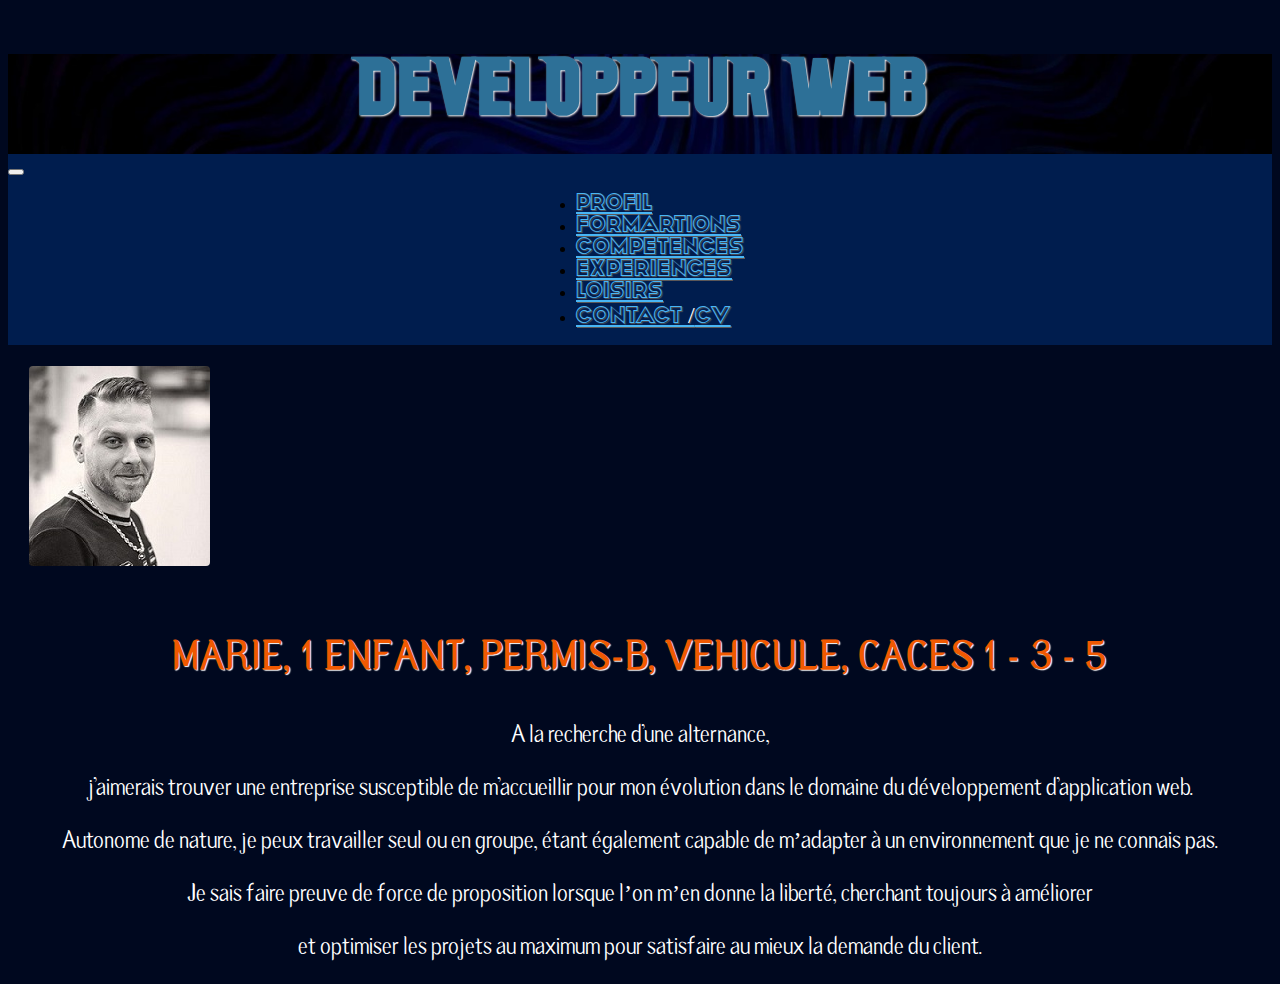
<file: index.html>
<!DOCTYPE html>
<html lang="fr">
<head>
    <meta charset="UTF-8">
    <meta http-equiv="X-UA-Compatible" content="IE=edge">
    <meta name="viewport" content="width=device-width, initial-scale=1.0">
    <link href="https://cdn.jsdelivr.net/npm/bootstrap@5.1.3/dist/css/bootstrap.min.css"rel=" stylesheet"
     integrity="sha384-1BmE4kWBq78iYhFldvKuhfTAU6auU8tT94WrHftjDbrCEXSU1oBoqyl2QvZ6jIW3" crossorigin="anonymous"/>
    <link rel="shortcut icon" type="image/png" href="./assets/img/logo-cv.png">
    <link rel="stylesheet" href="./assets/stylesheets/style.css">
    <link rel="stylesheet" href="./assets/stylesheets/reponsive.css"> 
    <title>CV-2022</title>
</head>   
    
<body>
<header class=" container-fluid ">
    <h1>DEVELOPPEUR WEB</h1>
</header>    
<nav class="navbar navbar-expand-lg navbar-dark">
    <div class="container"> 
        <a class="nav-logo navbar-brand" href="#"></a>
        <button
            class="navbar-toggler"
            type="button"
            data-bs-toggle="collapse"
            data-bs-target="#navbarSupportedContent"
            aria-controls="navbarSupportedContent"
            aria-expanded="false"
            aria-label="Toggle navigation">
            <span class="navbar-toggler-icon"></span>
        </button>   
    <div class="div-navbar collapse navbar-collapse" id="navbarSupportedContent">
        <ul class="text-end navbar-nav mb-2 mb-lg-0">
            <li class="nav-item">
                <a class="nav-link" aria-current="page" href="./index.html">Profil</a>
            </li>
            <li class="nav-item">
                <a class="nav-link" href="./pages/formations.html">Formartions</a>
            </li>
            <li class="nav-item">
                <a class="nav-link" href="./pages/competences.html">Competences</a>
            </li>
            <li class="nav-item">
                <a class="nav-link" href="./pages/experiences.html">Experiences</a>
            </li>
            <li class="nav-item">
                <a class="nav-link" href="./pages/loisirs.html">Loisirs</a>
            </li>
            <li class="nav-item">
                <a class="nav-link" href="./pages/contact.html">Contact <span class="span-nav">/</span>CV</a>
            </li>
        </ul>
    </div> 
    </div>
</nav>   
<main>
    <section class="section-profil"> 
        <article class="article-profil-img-1">
            <img class="img-moi" src="./assets/img/photomoi.jpg" alt="">
        </article>
        <article class="article-text-profil">
            <h3 class="h3-orange"><strong>MARIE, 1 ENFANT, PERMIS-B, VEHICULE, CACES 1 - 3 - 5</strong></h3>
            <p class="p-text">A la recherche d'une alternance,</p>
            <p class="p-text">j'aimerais trouver une entreprise susceptible de m'accueillir pour mon évolution dans le domaine du développement d'application web.</p>
            <p class="p-text">Autonome de nature, je peux travailler seul ou en groupe,
                              étant également capable de m’adapter à un environnement que je ne connais pas.</p>
            <p class="p-text">Je sais faire preuve de force de proposition lorsque l’on m’en donne la liberté,
                              cherchant toujours à améliorer </p>
            <p class="p-text">et optimiser les projets au maximum pour satisfaire au mieux la demande du client.</p>          
        </article>
        <article class="article-profil-img-2">
        </article>
    </section>
</main> 
<script
    src="https://cdn.jsdelivr.net/npm/bootstrap@5.1.3/dist/js/bootstrap.bundle.min.js"
    integrity="sha384-ka7Sk0Gln4gmtz2MlQnikT1wXgYsOg+OMhuP+IlRH9sENBO0LRn5q+8nbTov4+1p"
    crossorigin="anonymous">
</script>     
</body>
</html>
</file>
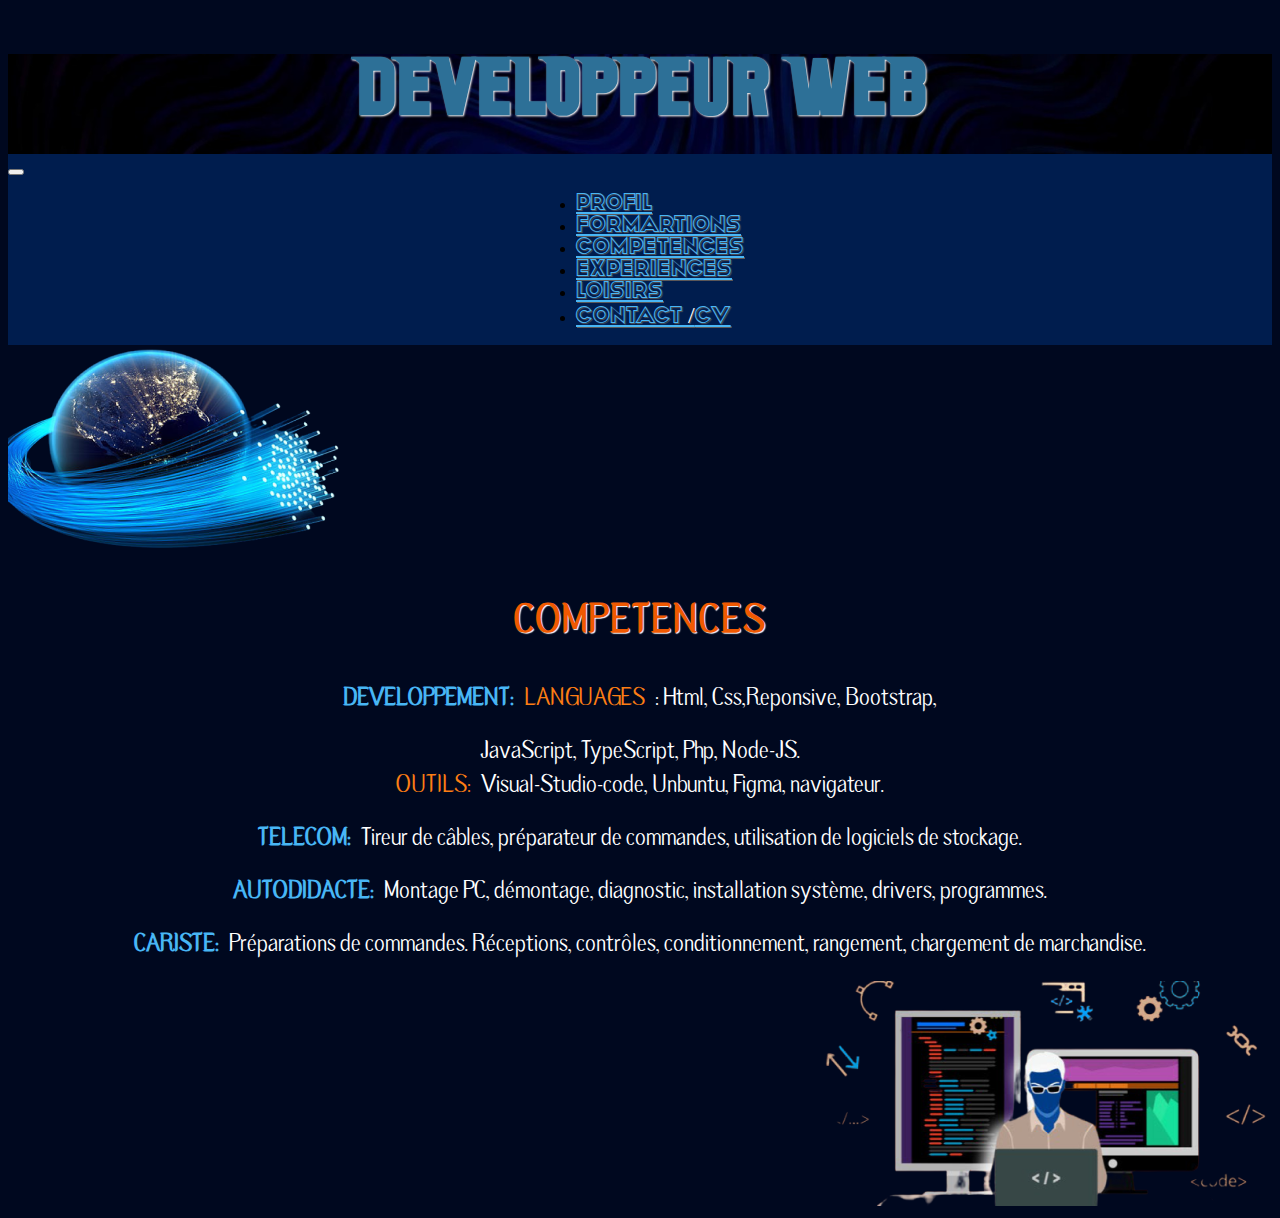
<file: competences.html>
<!DOCTYPE html>
<html lang="fr">
<head>
    <meta charset="UTF-8">
    <meta http-equiv="X-UA-Compatible" content="IE=edge">
    <meta name="viewport" content="width=device-width, initial-scale=1.0">
    <link href="https://cdn.jsdelivr.net/npm/bootstrap@5.1.3/dist/css/bootstrap.min.css"rel=" stylesheet"
     integrity="sha384-1BmE4kWBq78iYhFldvKuhfTAU6auU8tT94WrHftjDbrCEXSU1oBoqyl2QvZ6jIW3" crossorigin="anonymous"/>
    <link rel="shortcut icon" type="image/png" href="img/logo-cv.png">
    <link rel="stylesheet" href="./stylesheets/style.css">
    <link rel="stylesheet" href="./stylesheets/reponsive.css"> 
    <title>CV-2022</title>
</head>   
    
<body>
<header class=" container-fluid ">
    <h1>DEVELOPPEUR WEB</h1>
</header> 
<nav class="navbar navbar-expand-lg navbar-dark">
    <div class="container">
        <a class="nav-logo navbar-brand" href="#"></a>
        <button
            class="navbar-toggler"
            type="button"
            data-bs-toggle="collapse"
            data-bs-target="#navbarSupportedContent"
            aria-controls="navbarSupportedContent"
            aria-expanded="false"
            aria-label="Toggle navigation">
            <span class="navbar-toggler-icon"></span>
        </button>
    <div class="div-navbar collapse navbar-collapse" id="navbarSupportedContent">
        <ul class="text-end navbar-nav mb-2 mb-lg-0">
            <li class="nav-item">
                <a class="nav-link" aria-current="page" href="index.html">Profil</a>
            </li>
            <li class="nav-item">
                <a class="nav-link" href="formations.html">Formartions</a>
            </li>
            <li class="nav-item">
                <a class="nav-link" href="competences.html">Competences</a>
            </li>
            <li class="nav-item">
                <a class="nav-link" href="experiences.html">Experiences</a>
            </li>
            <li class="nav-item">
                <a class="nav-link" href="loisirs.html">Loisirs</a>
            </li>
            <li class="nav-item">
                <a class="nav-link" href="contact.html">Contact <span class="span-nav">/</span>CV</a>
            </li>
        </ul>
    </div>
    </div>
</nav> 
<main>
<section class="section-competences">  
    <article class="article-competences-img-1">
        <img class="img-cacher-responsive" src="./img/img-competences1.png" alt="">
        <img class="img-competences-center" src="./img/img-competences1-center.png" alt="">
    </article>
    <article class="article-text-competences">
        <h3 class="h3-orange"><strong>COMPETENCES</strong></h3>
        <p class="p-text"><span class="span-blue-light"><strong>DEVELOPPEMENT:</strong></span><span class="span-orange">LANGUAGES</span>: Html, Css,Reponsive, Bootstrap,</p>
        <p class="p-text-sm"> JavaScript, TypeScript, Php, Node-JS.</p>
        <p class="p-text"><span class="span-orange">OUTILS:</span>Visual-Studio-code, Unbuntu, Figma, navigateur.</p>
        <p class="p-text"><span class="span-blue-light"><strong>TELECOM:</strong></span>Tireur de câbles, préparateur de commandes, utilisation de logiciels de stockage.</p>
        <p class="p-text"><span class="span-blue-light"><strong>AUTODIDACTE:</strong></span>Montage PC, démontage, diagnostic, installation système, drivers, programmes.</p>
        <p class="p-text"><span class="span-blue-light"><strong>CARISTE:</strong></span>Préparations de commandes. Réceptions, contrôles, conditionnement, rangement, chargement de marchandise.</p>
    </article>
    <article class="article-competences-img-2">
        <img class="img-cacher-responsive" src="./img/img-competences2.png" alt="">
        <img class="img-competences-center" src="./img/img-competences2-center.png" alt="">
    </article>
</section>
</main>  
<script
    src="https://cdn.jsdelivr.net/npm/bootstrap@5.1.3/dist/js/bootstrap.bundle.min.js"
    integrity="sha384-ka7Sk0Gln4gmtz2MlQnikT1wXgYsOg+OMhuP+IlRH9sENBO0LRn5q+8nbTov4+1p"
    crossorigin="anonymous">
</script>     
</body>
</html>
</file>
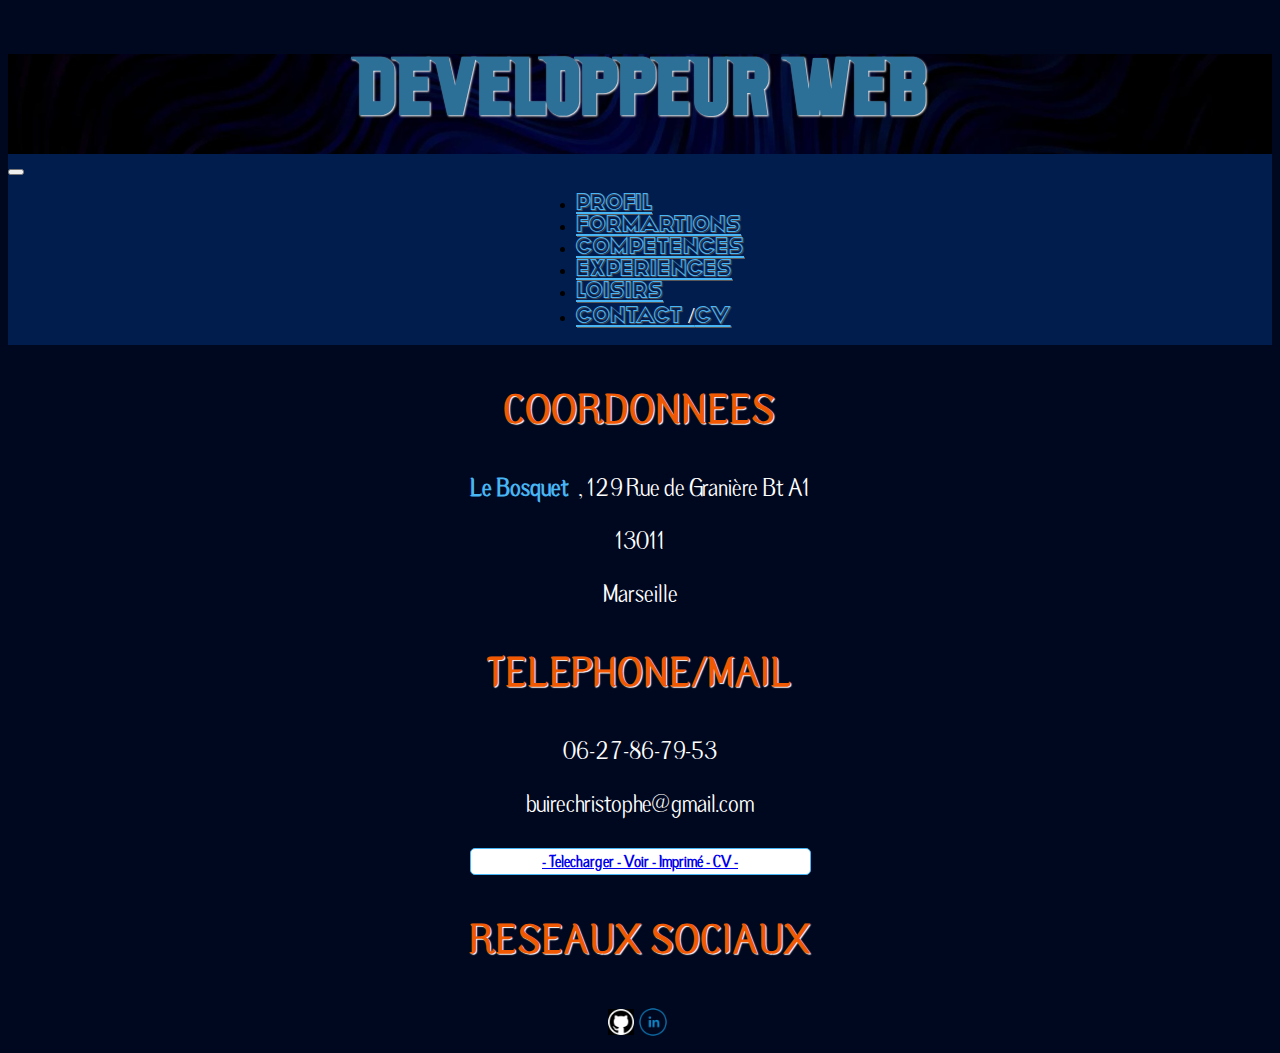
<file: contact.html>
<!DOCTYPE html>
<html lang="fr">
<head>
    <meta charset="UTF-8">
    <meta http-equiv="X-UA-Compatible" content="IE=edge">
    <meta name="viewport" content="width=device-width, initial-scale=1.0">
    <link href="https://cdn.jsdelivr.net/npm/bootstrap@5.1.3/dist/css/bootstrap.min.css"rel=" stylesheet"
     integrity="sha384-1BmE4kWBq78iYhFldvKuhfTAU6auU8tT94WrHftjDbrCEXSU1oBoqyl2QvZ6jIW3" crossorigin="anonymous"/>
    <link rel="shortcut icon" type="image/png" href="img/logo-cv.png">
    <link rel="stylesheet" href="./stylesheets/style.css">
    <link rel="stylesheet" href="./stylesheets/reponsive.css"> 
    <title>CV-2022</title>
</head>   
    
<body>
<header class=" container-fluid ">
    <h1>DEVELOPPEUR WEB</h1>
</header> 
<nav class="navbar navbar-expand-lg navbar-dark">
    <div class="container">
        <a class="nav-logo navbar-brand" href="#"></a> 
        <button
            class="navbar-toggler"
            type="button"
            data-bs-toggle="collapse"
            data-bs-target="#navbarSupportedContent"
            aria-controls="navbarSupportedContent"
            aria-expanded="false"
            aria-label="Toggle navigation">
            <span class="navbar-toggler-icon"></span>
        </button>
    <div class="div-navbar collapse navbar-collapse" id="navbarSupportedContent">
        <ul class="text-end navbar-nav mb-2 mb-lg-0">
            <li class="nav-item">
                <a class="nav-link" aria-current="page" href="index.html">Profil</a>
            </li>
            <li class="nav-item">
                <a class="nav-link" href="formations.html">Formartions</a>
            </li>
            <li class="nav-item">
                <a class="nav-link" href="competences.html">Competences</a>
            </li>
            <li class="nav-item">
                <a class="nav-link" href="experiences.html">Experiences</a>
            </li>
            <li class="nav-item">
                <a class="nav-link" href="loisirs.html">Loisirs</a>
            </li>
            <li class="nav-item">
                <a class="nav-link" href="contact.html">Contact <span class="span-nav">/</span>CV</a>
            </li>
        </ul>
    </div>
    </div>
</nav>
<div class="container-contact">
    <section>
        <article class="article-text-contact">
            <h3 class="h3-orange"><strong>COORDONNEES</strong></h3>
            <p class="p-text-contact"><span class="span-blue-light"><strong>Le Bosquet</strong></span>, 129 Rue de Granière Bt A1</p>
            <p class="p-text-contact">13011</p>
            <p class="p-text-contact">Marseille</p>
            
            <h3 class="h3-orange"><strong>TELEPHONE<span>/</span>MAIL</strong></h3>
            <p class="p-text-contact">06-27-86-79-53</p>
            <p class="p-text-contact">buirechristophe@gmail.com</p>

        <div class="div-btn">
            <a class="btn" target="_blank" href="CV-CHRISTOPHE-BUIRE.pdf"><strong>- Telecharger - Voir - Imprimé - CV -</strong></a>
        </div>
            
            <h3 class="h3-orange"><strong>RESEAUX SOCIAUX</strong></h3>
        <div class="div-logos-reseaux">
            <a target="_blank" href="https://github.com/Blondin13"><img src="img/git.png" height="26px" width="26px" alt="logo-git" class="logo1"><a target="_blank" href="https://www.linkedin.com/in/buire-christophe-294008224/"><img src="img/in.png" height="38px" width="38px" alt="logo-in" class="logo2"></a>
        </div>
        </article>
    </section>
</div>
<script
src="https://cdn.jsdelivr.net/npm/bootstrap@5.1.3/dist/js/bootstrap.bundle.min.js"
integrity="sha384-ka7Sk0Gln4gmtz2MlQnikT1wXgYsOg+OMhuP+IlRH9sENBO0LRn5q+8nbTov4+1p"
crossorigin="anonymous">
</script>     
</body>
</html>
</file>
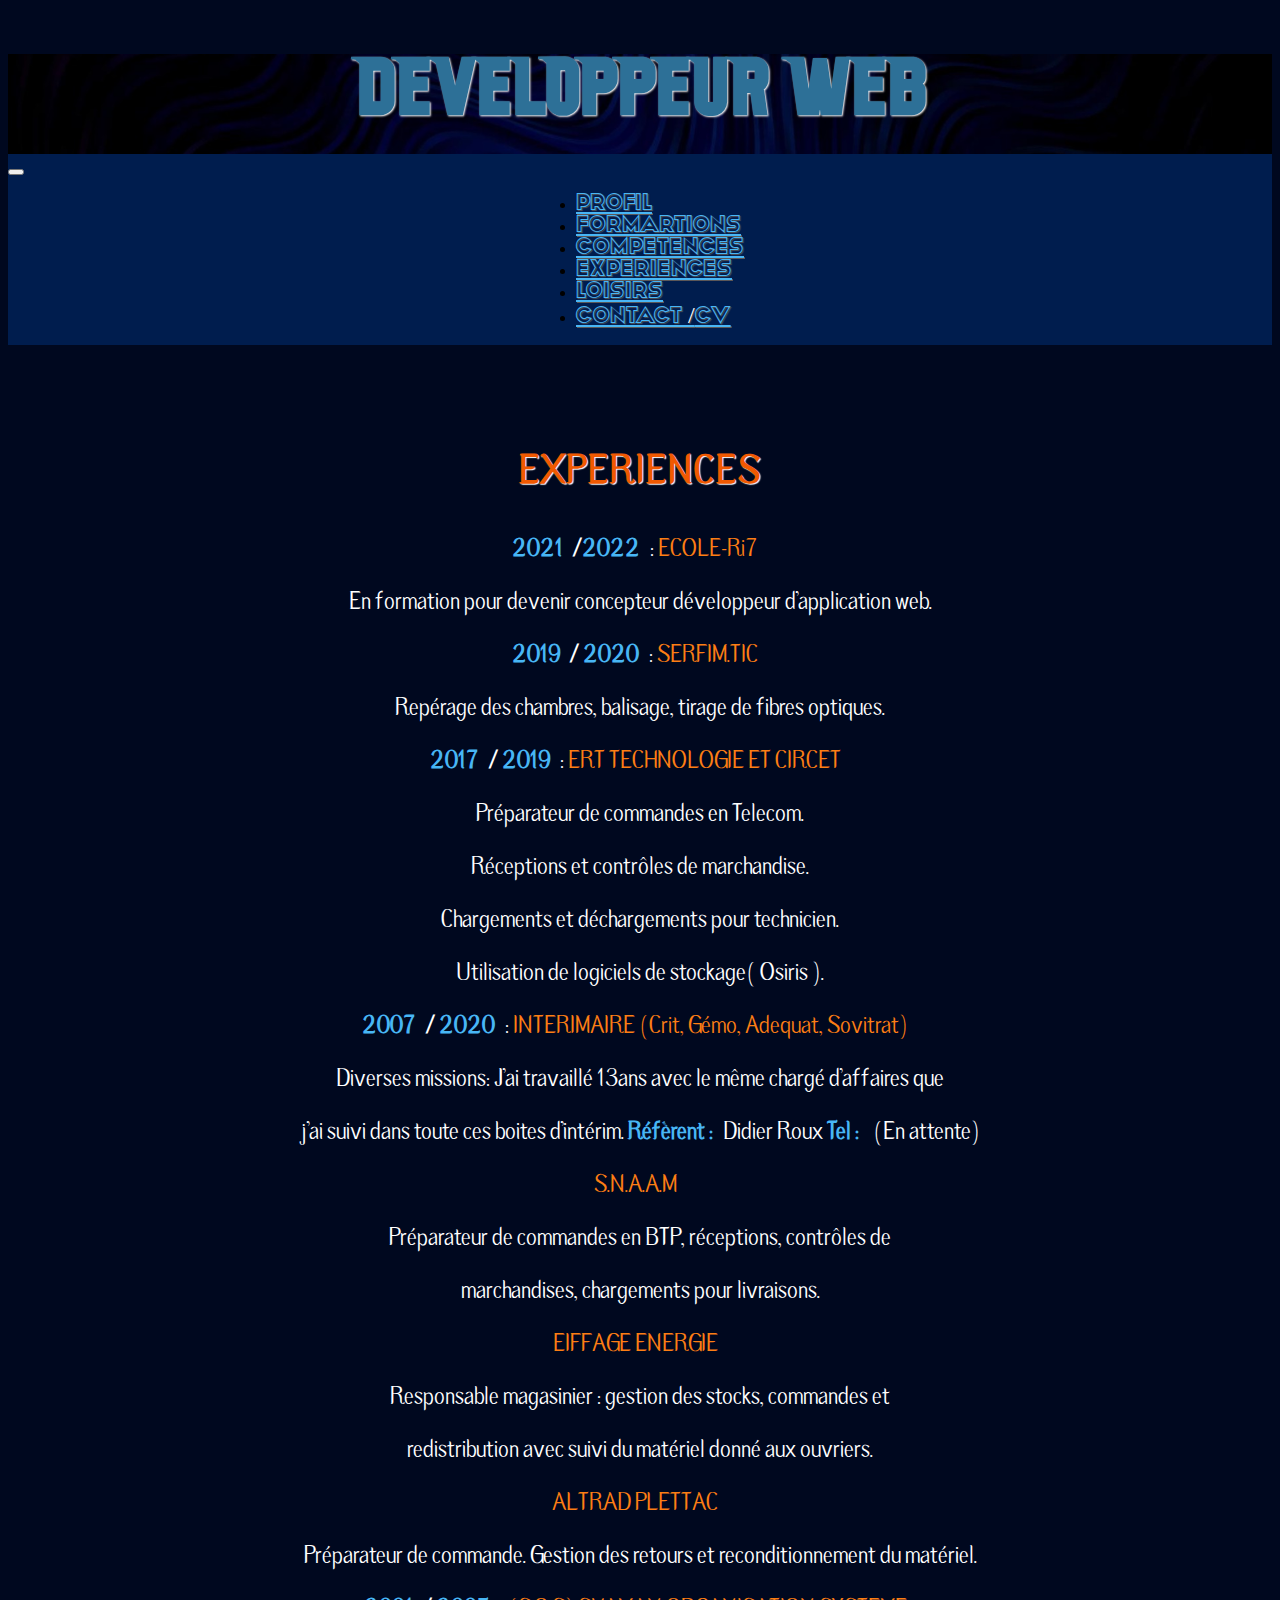
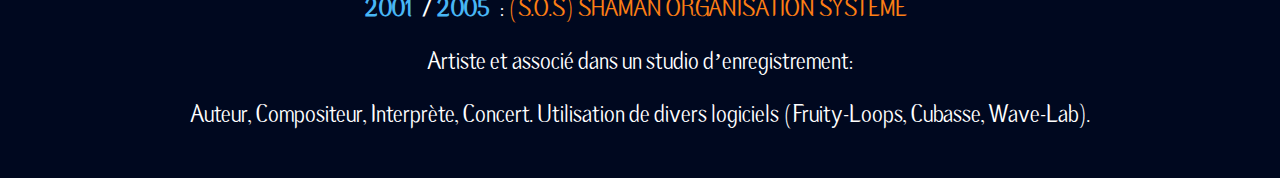
<file: experiences.html>
<!DOCTYPE html>
<html lang="fr">
<head>
    <meta charset="UTF-8">
    <meta http-equiv="X-UA-Compatible" content="IE=edge">
    <meta name="viewport" content="width=device-width, initial-scale=1.0">
    <link href="https://cdn.jsdelivr.net/npm/bootstrap@5.1.3/dist/css/bootstrap.min.css"rel=" stylesheet"
     integrity="sha384-1BmE4kWBq78iYhFldvKuhfTAU6auU8tT94WrHftjDbrCEXSU1oBoqyl2QvZ6jIW3" crossorigin="anonymous"/>
    <link rel="shortcut icon" type="image/png" href="img/logo-cv.png">
    <link rel="stylesheet" href="./stylesheets/style.css">
    <link rel="stylesheet" href="./stylesheets/reponsive.css"> 
    <title>CV-2022</title>
</head>   
    
<body>
<header class=" container-fluid ">
    <h1>DEVELOPPEUR WEB</h1>
</header>    
<nav class="navbar navbar-expand-lg navbar-dark">
    <div class="container">
        <a class="nav-logo navbar-brand" href="#"></a>
        <button
            class="navbar-toggler"
            type="button"
            data-bs-toggle="collapse"
            data-bs-target="#navbarSupportedContent"
            aria-controls="navbarSupportedContent"
            aria-expanded="false"
            aria-label="Toggle navigation">
            <span class="navbar-toggler-icon"></span>
        </button>
    <div class="div-navbar collapse navbar-collapse" id="navbarSupportedContent">
        <ul class="text-end navbar-nav mb-2 mb-lg-0">
            <li class="nav-item">
                <a class="nav-link" aria-current="page" href="index.html">Profil</a>
            </li>
            <li class="nav-item">
                <a class="nav-link" href="formations.html">Formartions</a>
            </li>
            <li class="nav-item">
                <a class="nav-link" href="competences.html">Competences</a>
            </li>
            <li class="nav-item">
                <a class="nav-link" href="experiences.html">Experiences</a>
            </li>
            <li class="nav-item">
                <a class="nav-link" href="loisirs.html">Loisirs</a>
            </li>
            <li class="nav-item">
                <a class="nav-link" href="contact.html">Contact <span class="span-nav">/</span>CV</a>
            </li>
        </ul>
    </div>
    </div>
</nav> 
<main>
<section class="section-experiences"> 
    <article class="article-experiences-img-1">
    
    </article>
    <article class="article-text-experiences">
            <h3 class="h3-orange"><strong>EXPERIENCES</strong></h3>
            <p class="p-text"><span class="span-blue-light"><strong>2021</span>/<span class="span-blue-light">2022</strong></span>: <span class="span-orange">ECOLE-Ri7</span></p>
            <p class="p-text">En formation pour devenir concepteur développeur d'application web.</p>
            <p class="p-text"><span class="span-blue-light"><strong>2019</span>/<span class="span-blue-light"> 2020</strong></span>: <span class="span-orange">SERFIM.TIC</span></p>
            <p class="p-text">Repérage des chambres, balisage, tirage de fibres optiques.</p>
            <p class="p-text"><span class="span-blue-light"><strong>2017</span>/<span class="span-blue-light"> 2019</strong></span>: <span class="span-orange">ERT TECHNOLOGIE ET CIRCET</span></p>
            <p class="p-text">Préparateur de commandes en Telecom.</p>
            <p class="p-text">Réceptions et contrôles de marchandise.</p>
            <p class="p-text">Chargements et déchargements pour technicien.</p>
            <p class="p-text">Utilisation de logiciels de stockage( Osiris ).</p>
            <p class="p-text"><span class="span-blue-light"><strong>2007</span>/<span class="span-blue-light"> 2020</strong></span>: <span class="span-orange">INTERIMAIRE (Crit, Gémo, Adequat, Sovitrat)</span></p>
            <p class="p-text">Diverses missions: J'ai travaillé 13ans avec le même chargé d'affaires que</p>
            <p class="p-text">j'ai suivi dans toute ces boites d'intérim.<span class="span-blue-light"><strong> Réfèrent :</strong></span>Didier Roux <span class="span-blue-light"><strong>Tel :</strong></span> (En attente)</p>
            <p class="p-text"><span class="span-orange">S.N.A.A.M</span></p>
            <p class="p-text">Préparateur de commandes en BTP, réceptions, contrôles de</p>
            <p class="p-text">marchandises, chargements pour livraisons.</p>
            <p class="p-text"><span class="span-orange">EIFFAGE ENERGIE</span></p>
            <p class="p-text">Responsable magasinier : gestion des stocks, commandes et</p>
            <p class="p-text">redistribution avec suivi du matériel donné aux ouvriers.</p>
            <p class="p-text"><span class="span-orange">ALTRAD PLETTAC</span></p>
            <p class="p-text">Préparateur de commande. Gestion des retours et reconditionnement du matériel.</p>
            <p class="p-text"><span class="span-blue-light"><strong>2001</span>/<span class="span-blue-light"> 2005</strong></span>:<span class="span-orange"> (S.O.S) SHAMAN ORGANISATION SYSTEME</span></p>
            <p class="p-text">Artiste et associé dans un studio d’enregistrement:</p>
            <p class="p-text">Auteur, Compositeur, Interprète, Concert. Utilisation de divers logiciels (Fruity-Loops, Cubasse, Wave-Lab).</p>
        </article>
    <article class="article-experiences-img-2">
        
    </article>
</section>
</main>
<script
    src="https://cdn.jsdelivr.net/npm/bootstrap@5.1.3/dist/js/bootstrap.bundle.min.js"
    integrity="sha384-ka7Sk0Gln4gmtz2MlQnikT1wXgYsOg+OMhuP+IlRH9sENBO0LRn5q+8nbTov4+1p"
    crossorigin="anonymous">
</script>     
</body>
</html>
</file>
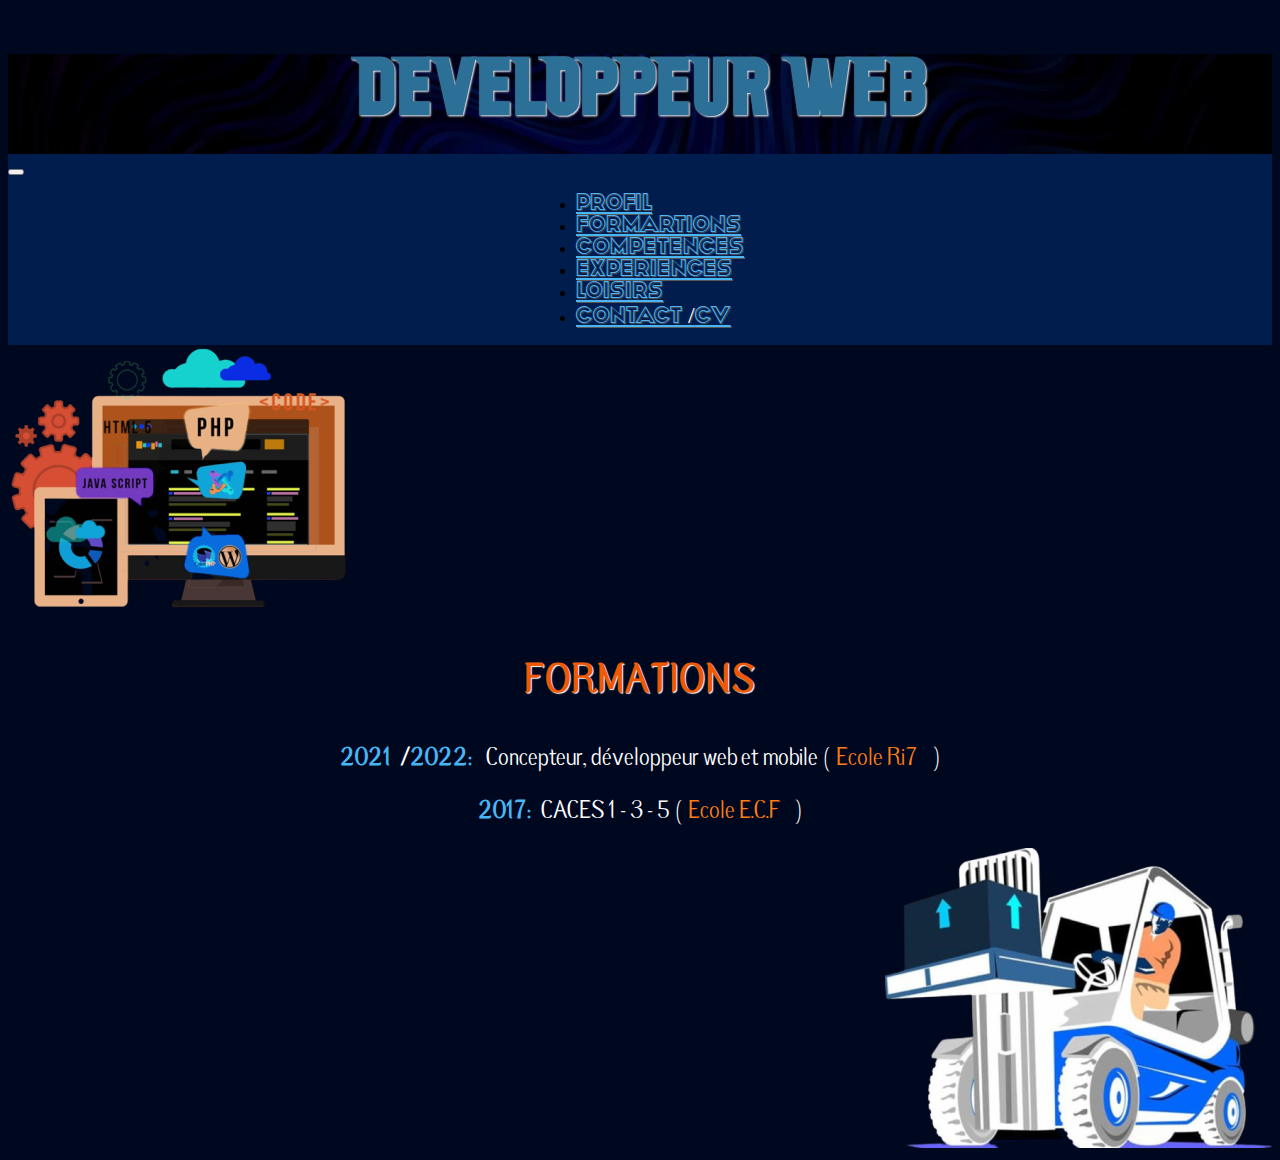
<file: formations.html>
<!DOCTYPE html>
<html lang="fr">
<head>
    <meta charset="UTF-8">
    <meta http-equiv="X-UA-Compatible" content="IE=edge">
    <meta name="viewport" content="width=device-width, initial-scale=1.0">
    <link href="https://cdn.jsdelivr.net/npm/bootstrap@5.1.3/dist/css/bootstrap.min.css"rel=" stylesheet"
     integrity="sha384-1BmE4kWBq78iYhFldvKuhfTAU6auU8tT94WrHftjDbrCEXSU1oBoqyl2QvZ6jIW3" crossorigin="anonymous"/>
    <link rel="shortcut icon" type="image/png" href="img/logo-cv.png">
    <link rel="stylesheet" href="./stylesheets/style.css">
    <link rel="stylesheet" href="./stylesheets/reponsive.css"> 
    <title>CV-2022</title>
</head>   
    
<body>
<header class=" container-fluid ">
    <h1>DEVELOPPEUR WEB</h1>
</header>    
<nav class="navbar navbar-expand-lg navbar-dark">
    <div class="container"> 
        <a class="nav-logo navbar-brand" href="#"></a>
        <button
            class="navbar-toggler"
            type="button"
            data-bs-toggle="collapse"
            data-bs-target="#navbarSupportedContent"
            aria-controls="navbarSupportedContent"
            aria-expanded="false"
            aria-label="Toggle navigation">
            <span class="navbar-toggler-icon"></span>
        </button>
    <div class="div-navbar collapse navbar-collapse" id="navbarSupportedContent">
        <ul class="text-end navbar-nav mb-2 mb-lg-0">
            <li class="nav-item">
                <a class="nav-link" aria-current="page" href="index.html">Profil</a>
            </li>
            <li class="nav-item">
                <a class="nav-link" href="formations.html">Formartions</a>
            </li>
            <li class="nav-item">
                <a class="nav-link" href="competences.html">Competences</a>
            </li>
            <li class="nav-item">
                <a class="nav-link" href="experiences.html">Experiences</a>
            </li>
            <li class="nav-item">
                <a class="nav-link" href="loisirs.html">Loisirs</a>
            </li>
            <li class="nav-item">
                <a class="nav-link" href="contact.html">Contact <span class="span-nav">/</span>CV</a>
            </li>
        </ul>
    </div>
    </div>
</nav>   
<main class="main-formations">
    <section class="section-formations">   
        <article class="article-formations-img-1">
            <img src="./img/img-formation1.png" alt="">
        </article>
        <article class="article-text-formations">
            <h3 class="h3-orange"><strong>FORMATIONS</strong></h3>
            <p class="p-text-formations"><span class="span-blue-light"><strong>2021</span>/<span class="span-blue-light">2022:</strong></span> Concepteur, développeur web et mobile ( <span class="span-orange">Ecole Ri7</span> )</p>
            <p class="p-text-formations"><span class="span-blue-light"><strong>2017:</strong></span>CACES 1 - 3 - 5 ( <span class="span-orange">Ecole E.C.F</span> )</p>
        </article>
        <article class="article-formations-img-2">
            <img src="./img/img-formation2.png" alt="">
        </article> 
    </section>
</main>  
<script
    src="https://cdn.jsdelivr.net/npm/bootstrap@5.1.3/dist/js/bootstrap.bundle.min.js"
    integrity="sha384-ka7Sk0Gln4gmtz2MlQnikT1wXgYsOg+OMhuP+IlRH9sENBO0LRn5q+8nbTov4+1p"
    crossorigin="anonymous">
</script>     
</body>
</html>
</file>
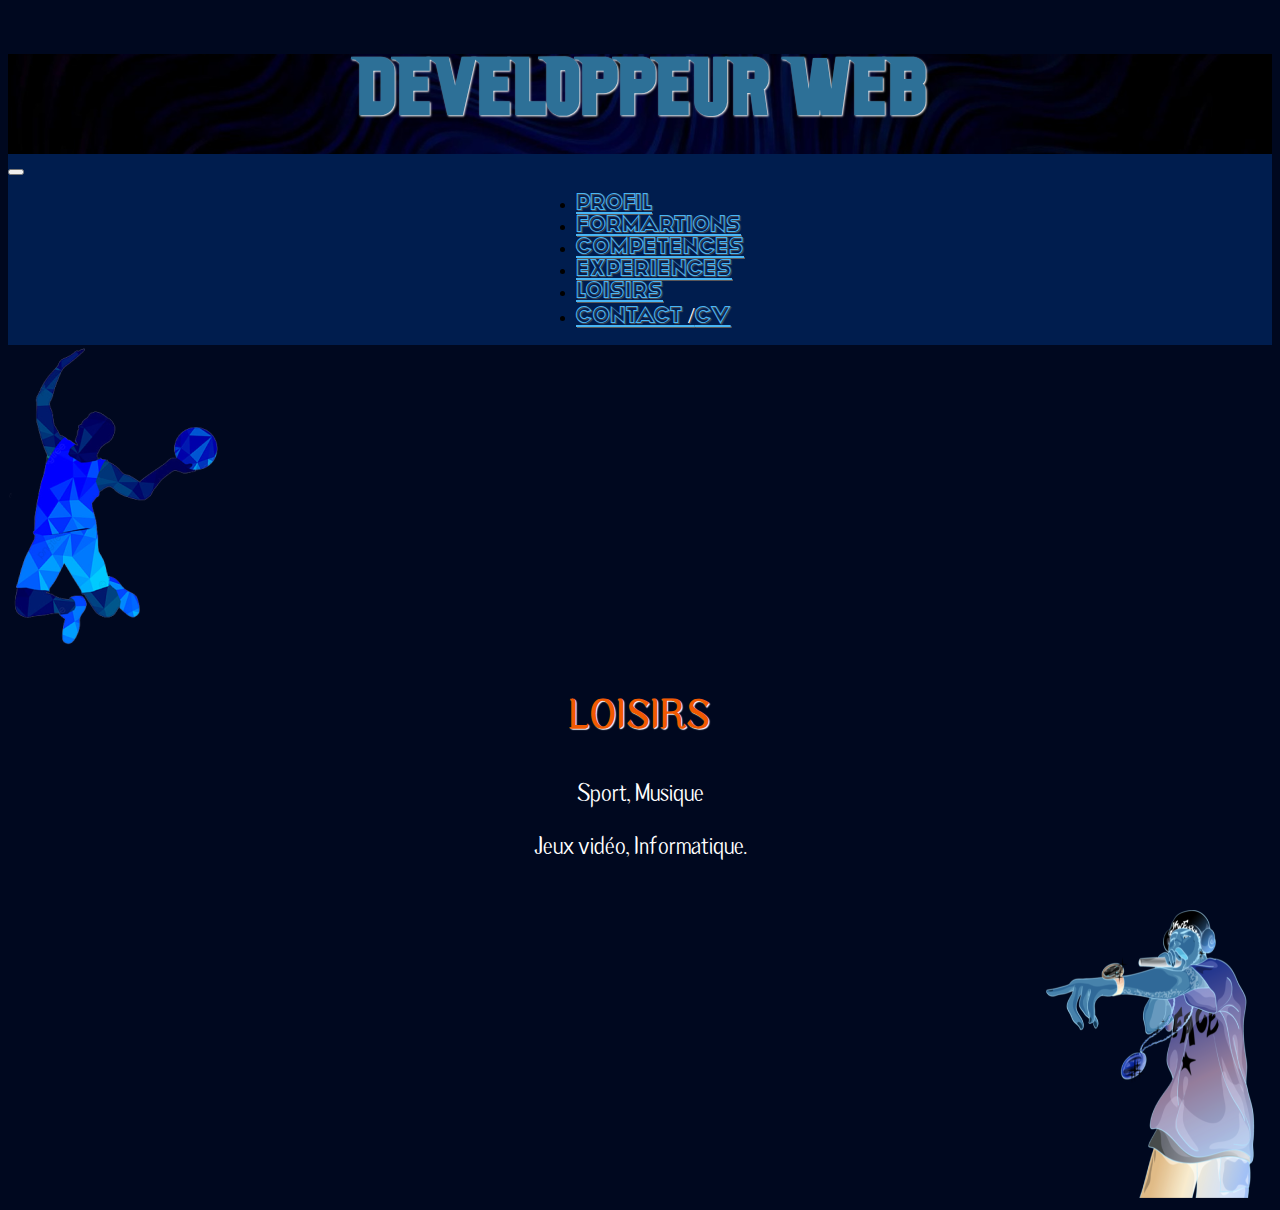
<file: loisirs.html>
<!DOCTYPE html>
<html lang="fr">
<head>
    <meta charset="UTF-8">
    <meta http-equiv="X-UA-Compatible" content="IE=edge">
    <meta name="viewport" content="width=device-width, initial-scale=1.0">
    <link href="https://cdn.jsdelivr.net/npm/bootstrap@5.1.3/dist/css/bootstrap.min.css"rel=" stylesheet"
     integrity="sha384-1BmE4kWBq78iYhFldvKuhfTAU6auU8tT94WrHftjDbrCEXSU1oBoqyl2QvZ6jIW3" crossorigin="anonymous"/>
    <link rel="shortcut icon" type="image/png" href="img/logo-cv.png">
    <link rel="stylesheet" href="./stylesheets/style.css">
    <link rel="stylesheet" href="./stylesheets/reponsive.css"> 
    <title>CV-2022</title>
</head>   
    
<body>
<header class=" container-fluid ">
    <h1>DEVELOPPEUR WEB</h1>
</header>
<nav class="navbar navbar-expand-lg navbar-dark">
    <div class="container">
        <a class="nav-logo navbar-brand" href="#"></a>
        <button
            class="navbar-toggler"
            type="button"
            data-bs-toggle="collapse"
            data-bs-target="#navbarSupportedContent"
            aria-controls="navbarSupportedContent"
            aria-expanded="false"
            aria-label="Toggle navigation">
            <span class="navbar-toggler-icon"></span>
        </button> 
    <div class="div-navbar collapse navbar-collapse" id="navbarSupportedContent">
        <ul class="text-end navbar-nav mb-2 mb-lg-0">
            <li class="nav-item">
                <a class="nav-link" aria-current="page" href="index.html">Profil</a>
            </li>
            <li class="nav-item">
                <a class="nav-link" href="formations.html">Formartions</a>
            </li>
            <li class="nav-item">
                <a class="nav-link" href="competences.html">Competences</a>
            </li>
            <li class="nav-item">
                <a class="nav-link" href="experiences.html">Experiences</a>
            </li>
            <li class="nav-item">
                <a class="nav-link" href="loisirs.html">Loisirs</a>
            </li>
            <li class="nav-item">
                <a class="nav-link" href="contact.html">Contact <span class="span-nav">/</span>CV</a>
            </li>
       </ul>
    </div>
    </div>
</nav>  
<main>
<section class="section-loisirs">    
    <article class="article-loisirs-img-1">
        <img class="img-moi" src="./img/img-loisirs1.png" alt="">
    </article>
    <article class="article-text-loisirs">
        <h3 class="h3-orange"><strong>LOISIRS</strong></h3>
        <p class="p-text-loisirs">Sport, Musique</p>
        <p class="p-text-loisirs">Jeux vidéo, Informatique.</p> 
    </article>
    <article class="article-loisirs-img-2">
        <img src="./img/img-loisirs2.png" alt="">
    </article>
</section>
</main>  
<script
    src="https://cdn.jsdelivr.net/npm/bootstrap@5.1.3/dist/js/bootstrap.bundle.min.js"
    integrity="sha384-ka7Sk0Gln4gmtz2MlQnikT1wXgYsOg+OMhuP+IlRH9sENBO0LRn5q+8nbTov4+1p"
    crossorigin="anonymous">
</script>     
</body>
</html>
</file>
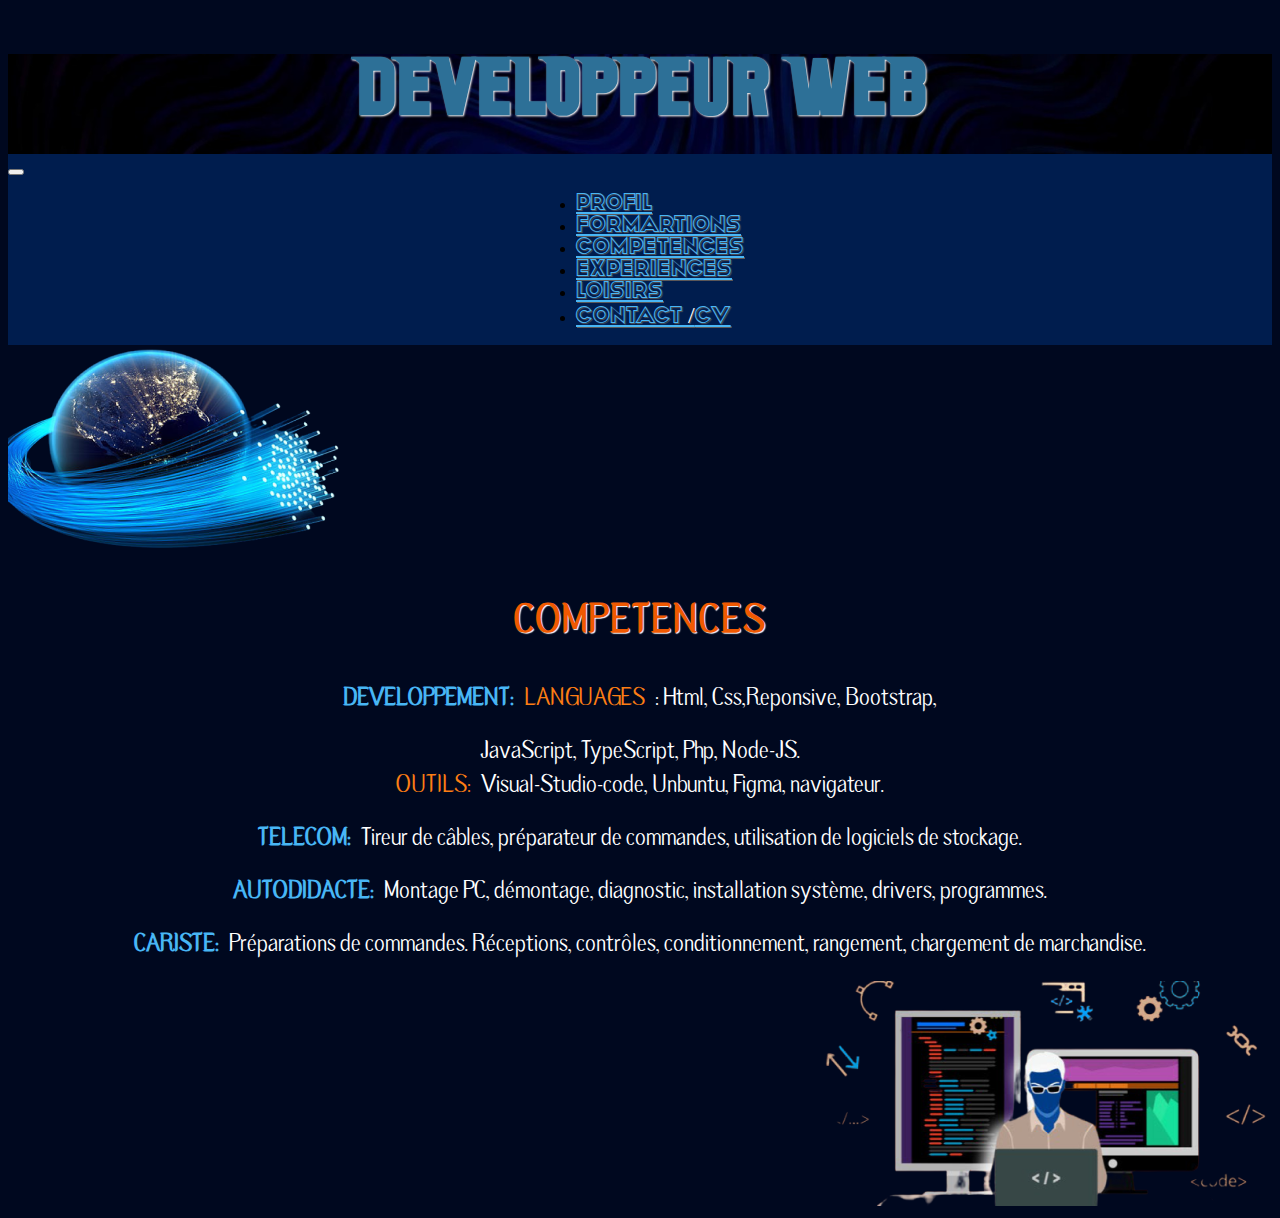
<file: pages/competences.html>
<!DOCTYPE html>
<html lang="fr">
<head>
    <meta charset="UTF-8">
    <meta http-equiv="X-UA-Compatible" content="IE=edge">
    <meta name="viewport" content="width=device-width, initial-scale=1.0">
    <link href="https://cdn.jsdelivr.net/npm/bootstrap@5.1.3/dist/css/bootstrap.min.css"rel=" stylesheet"
     integrity="sha384-1BmE4kWBq78iYhFldvKuhfTAU6auU8tT94WrHftjDbrCEXSU1oBoqyl2QvZ6jIW3" crossorigin="anonymous"/>
    <link rel="shortcut icon" type="image/png" href="../assets/img/logo-cv.png">
    <link rel="stylesheet" href="../assets/stylesheets/style.css">
    <link rel="stylesheet" href="../assets/stylesheets/reponsive.css"> 
    <title>CV-2022</title>
</head>   
    
<body>
<header class=" container-fluid ">
    <h1>DEVELOPPEUR WEB</h1>
</header> 
<nav class="navbar navbar-expand-lg navbar-dark">
    <div class="container">
        <a class="nav-logo navbar-brand" href="#"></a>
        <button
            class="navbar-toggler"
            type="button"
            data-bs-toggle="collapse"
            data-bs-target="#navbarSupportedContent"
            aria-controls="navbarSupportedContent"
            aria-expanded="false"
            aria-label="Toggle navigation">
            <span class="navbar-toggler-icon"></span>
        </button>
    <div class="div-navbar collapse navbar-collapse" id="navbarSupportedContent">
        <ul class="text-end navbar-nav mb-2 mb-lg-0">
            <li class="nav-item">
                <a class="nav-link" aria-current="page" href="../index.html">Profil</a>
            </li>
            <li class="nav-item">
                <a class="nav-link" href="../pages/formations.html">Formartions</a>
            </li>
            <li class="nav-item">
                <a class="nav-link" href="../pages/competences.html">Competences</a>
            </li>
            <li class="nav-item">
                <a class="nav-link" href="../pages/experiences.html">Experiences</a>
            </li>
            <li class="nav-item">
                <a class="nav-link" href="../pages/loisirs.html">Loisirs</a>
            </li>
            <li class="nav-item">
                <a class="nav-link" href="../pages/contact.html">Contact <span class="span-nav">/</span>CV</a>
            </li>
        </ul>
    </div>
    </div>
</nav> 
<main>
<section class="section-competences">  
    <article class="article-competences-img-1">
        <img class="img-cacher-responsive" src="../assets/img/img-competences1.png" alt="">
        <img class="img-competences-center" src="../assets/img/img-competences1-center.png" alt="">
    </article>
    <article class="article-text-competences">
        <h3 class="h3-orange"><strong>COMPETENCES</strong></h3>
        <p class="p-text"><span class="span-blue-light"><strong>DEVELOPPEMENT:</strong></span><span class="span-orange">LANGUAGES</span>: Html, Css,Reponsive, Bootstrap,</p>
        <p class="p-text-sm"> JavaScript, TypeScript, Php, Node-JS.</p>
        <p class="p-text"><span class="span-orange">OUTILS:</span>Visual-Studio-code, Unbuntu, Figma, navigateur.</p>
        <p class="p-text"><span class="span-blue-light"><strong>TELECOM:</strong></span>Tireur de câbles, préparateur de commandes, utilisation de logiciels de stockage.</p>
        <p class="p-text"><span class="span-blue-light"><strong>AUTODIDACTE:</strong></span>Montage PC, démontage, diagnostic, installation système, drivers, programmes.</p>
        <p class="p-text"><span class="span-blue-light"><strong>CARISTE:</strong></span>Préparations de commandes. Réceptions, contrôles, conditionnement, rangement, chargement de marchandise.</p>
    </article>
    <article class="article-competences-img-2">
        <img class="img-cacher-responsive" src="../assets/img/img-competences2.png" alt="">
        <img class="img-competences-center" src="../assets/img/img-competences2-center.png" alt="">
    </article>
</section>
</main>  
<script
    src="https://cdn.jsdelivr.net/npm/bootstrap@5.1.3/dist/js/bootstrap.bundle.min.js"
    integrity="sha384-ka7Sk0Gln4gmtz2MlQnikT1wXgYsOg+OMhuP+IlRH9sENBO0LRn5q+8nbTov4+1p"
    crossorigin="anonymous">
</script>     
</body>
</html>
</file>
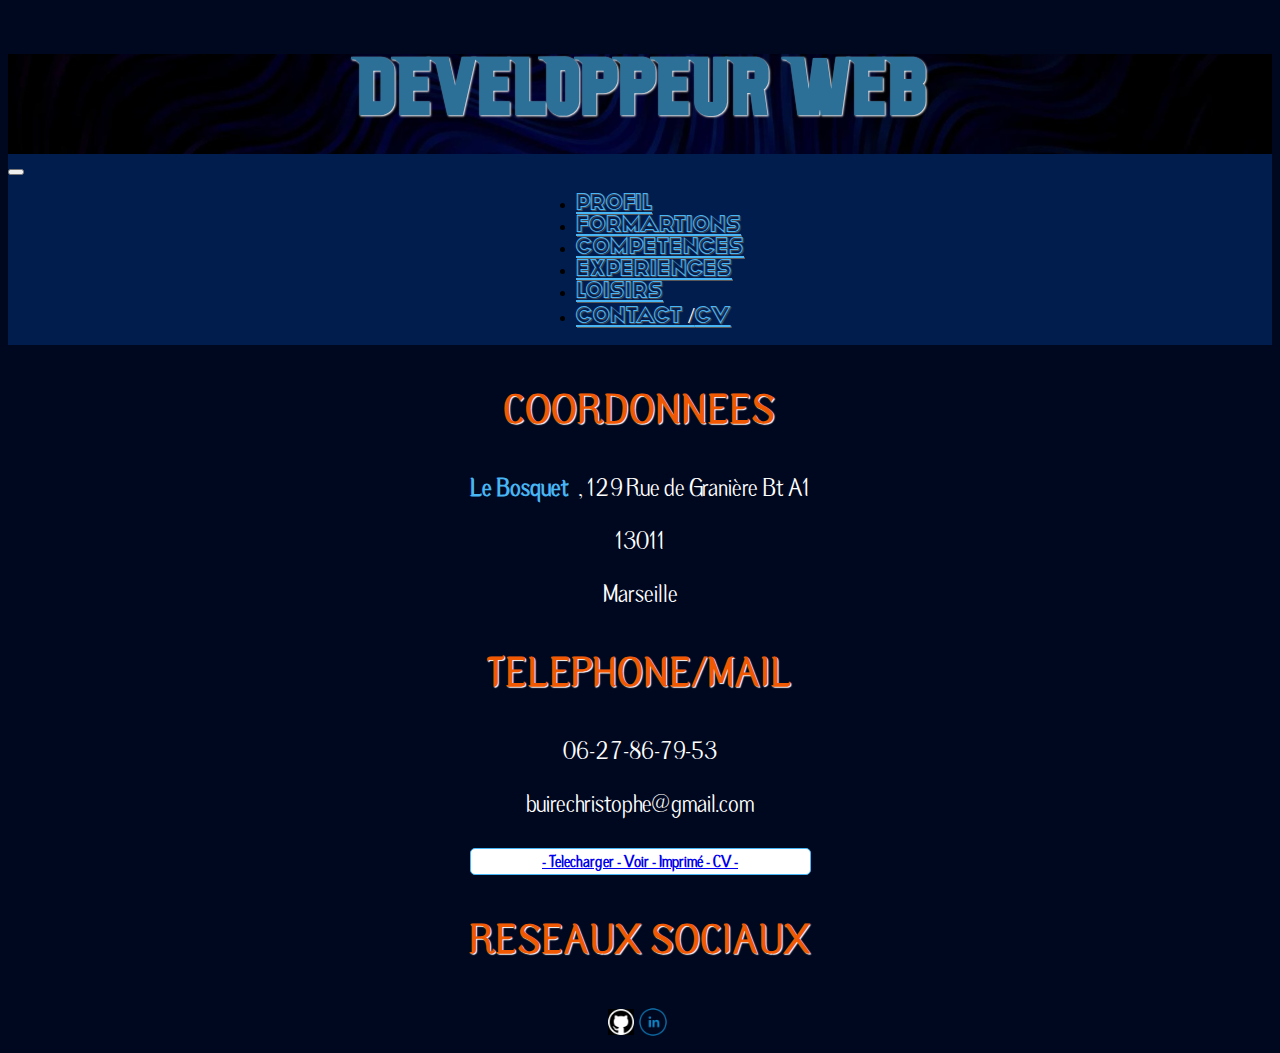
<file: pages/contact.html>
<!DOCTYPE html>
<html lang="fr">
<head>
    <meta charset="UTF-8">
    <meta http-equiv="X-UA-Compatible" content="IE=edge">
    <meta name="viewport" content="width=device-width, initial-scale=1.0">
    <link href="https://cdn.jsdelivr.net/npm/bootstrap@5.1.3/dist/css/bootstrap.min.css"rel=" stylesheet"
     integrity="sha384-1BmE4kWBq78iYhFldvKuhfTAU6auU8tT94WrHftjDbrCEXSU1oBoqyl2QvZ6jIW3" crossorigin="anonymous"/>
    <link rel="shortcut icon" type="image/png" href="../assets/img/logo-cv.png">
    <link rel="stylesheet" href="../assets/stylesheets/style.css">
    <link rel="stylesheet" href="../assets/stylesheets/reponsive.css"> 
    <title>CV-2022</title>
</head>   
    
<body>
<header class=" container-fluid ">
    <h1>DEVELOPPEUR WEB</h1>
</header> 
<nav class="navbar navbar-expand-lg navbar-dark">
    <div class="container">
        <a class="nav-logo navbar-brand" href="#"></a> 
        <button
            class="navbar-toggler"
            type="button"
            data-bs-toggle="collapse"
            data-bs-target="#navbarSupportedContent"
            aria-controls="navbarSupportedContent"
            aria-expanded="false"
            aria-label="Toggle navigation">
            <span class="navbar-toggler-icon"></span>
        </button>
    <div class="div-navbar collapse navbar-collapse" id="navbarSupportedContent">
        <ul class="text-end navbar-nav mb-2 mb-lg-0">
            <li class="nav-item">
                <a class="nav-link" aria-current="page" href="../index.html">Profil</a>
            </li>
            <li class="nav-item">
                <a class="nav-link" href="../pages/formations.html">Formartions</a>
            </li>
            <li class="nav-item">
                <a class="nav-link" href="../pages/competences.html">Competences</a>
            </li>
            <li class="nav-item">
                <a class="nav-link" href="../pages/experiences.html">Experiences</a>
            </li>
            <li class="nav-item">
                <a class="nav-link" href="../pages/loisirs.html">Loisirs</a>
            </li>
            <li class="nav-item">
                <a class="nav-link" href="../pages/contact.html">Contact <span class="span-nav">/</span>CV</a>
            </li>
        </ul>
    </div>
    </div>
</nav>
<div class="container-contact">
    <section>
        <article class="article-text-contact">
            <h3 class="h3-orange"><strong>COORDONNEES</strong></h3>
            <p class="p-text-contact"><span class="span-blue-light"><strong>Le Bosquet</strong></span>, 129 Rue de Granière Bt A1</p>
            <p class="p-text-contact">13011</p>
            <p class="p-text-contact">Marseille</p>
            
            <h3 class="h3-orange"><strong>TELEPHONE<span>/</span>MAIL</strong></h3>
            <p class="p-text-contact">06-27-86-79-53</p>
            <p class="p-text-contact">buirechristophe@gmail.com</p>

        <div class="div-btn">
            <a class="btn" target="_blank" href="../assets/cv/CV-CHRISTOPHE-BUIRE.pdf"><strong>- Telecharger - Voir - Imprimé - CV -</strong></a>
        </div>
            
            <h3 class="h3-orange"><strong>RESEAUX SOCIAUX</strong></h3>
        <div class="div-logos-reseaux">
            <a target="_blank" href="https://github.com/Blondin13"><img src="../assets/img/git.png" height="26px" width="26px" alt="logo-git" class="logo1"><a target="_blank" href="https://www.linkedin.com/in/buire-christophe-294008224/"><img src="../assets/img/in.png" height="38px" width="38px" alt="logo-in" class="logo2"></a>
        </div>
        </article>
    </section>
</div>
<script
src="https://cdn.jsdelivr.net/npm/bootstrap@5.1.3/dist/js/bootstrap.bundle.min.js"
integrity="sha384-ka7Sk0Gln4gmtz2MlQnikT1wXgYsOg+OMhuP+IlRH9sENBO0LRn5q+8nbTov4+1p"
crossorigin="anonymous">
</script>     
</body>
</html>
</file>
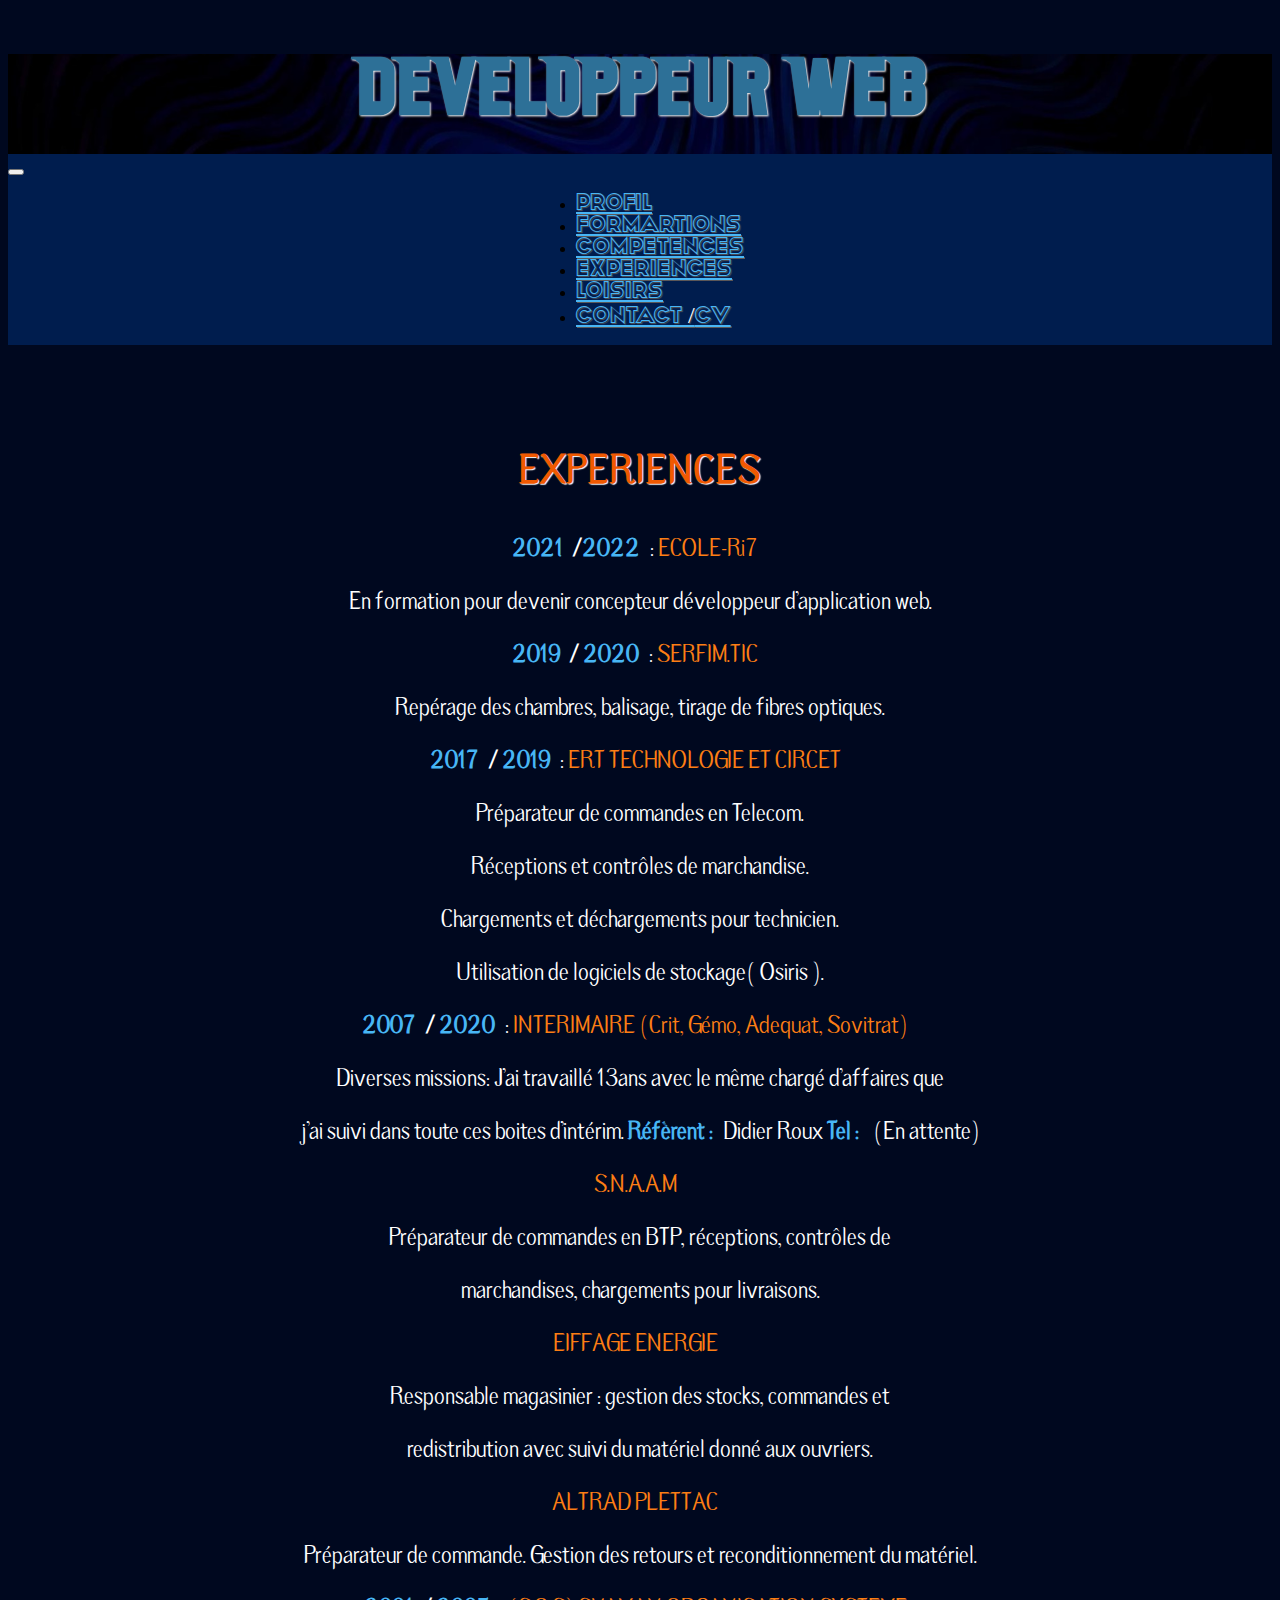
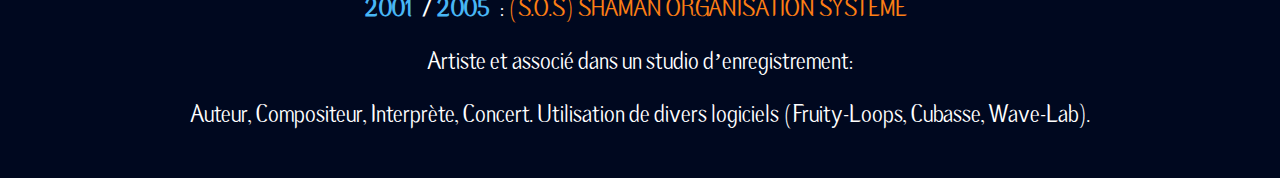
<file: pages/experiences.html>
<!DOCTYPE html>
<html lang="fr">
<head>
    <meta charset="UTF-8">
    <meta http-equiv="X-UA-Compatible" content="IE=edge">
    <meta name="viewport" content="width=device-width, initial-scale=1.0">
    <link href="https://cdn.jsdelivr.net/npm/bootstrap@5.1.3/dist/css/bootstrap.min.css"rel=" stylesheet"
     integrity="sha384-1BmE4kWBq78iYhFldvKuhfTAU6auU8tT94WrHftjDbrCEXSU1oBoqyl2QvZ6jIW3" crossorigin="anonymous"/>
    <link rel="shortcut icon" type="image/png" href="../assets/img/logo-cv.png">
    <link rel="stylesheet" href="../assets/stylesheets/style.css">
    <link rel="stylesheet" href="../assets/stylesheets/reponsive.css"> 
    <title>CV-2022</title>
</head>   
    
<body>
<header class=" container-fluid ">
    <h1>DEVELOPPEUR WEB</h1>
</header>    
<nav class="navbar navbar-expand-lg navbar-dark">
    <div class="container">
        <a class="nav-logo navbar-brand" href="#"></a>
        <button
            class="navbar-toggler"
            type="button"
            data-bs-toggle="collapse"
            data-bs-target="#navbarSupportedContent"
            aria-controls="navbarSupportedContent"
            aria-expanded="false"
            aria-label="Toggle navigation">
            <span class="navbar-toggler-icon"></span>
        </button>
    <div class="div-navbar collapse navbar-collapse" id="navbarSupportedContent">
        <ul class="text-end navbar-nav mb-2 mb-lg-0">
            <li class="nav-item">
                <a class="nav-link" aria-current="page" href="../index.html">Profil</a>
            </li>
            <li class="nav-item">
                <a class="nav-link" href="../pages/formations.html">Formartions</a>
            </li>
            <li class="nav-item">
                <a class="nav-link" href="../pages/competences.html">Competences</a>
            </li>
            <li class="nav-item">
                <a class="nav-link" href="../pages/experiences.html">Experiences</a>
            </li>
            <li class="nav-item">
                <a class="nav-link" href="../pages/loisirs.html">Loisirs</a>
            </li>
            <li class="nav-item">
                <a class="nav-link" href="../pages/contact.html">Contact <span class="span-nav">/</span>CV</a>
            </li>
        </ul>
    </div>
    </div>
</nav> 
<main>
<section class="section-experiences"> 
    <article class="article-experiences-img-1">
    
    </article>
    <article class="article-text-experiences">
            <h3 class="h3-orange"><strong>EXPERIENCES</strong></h3>
            <p class="p-text"><span class="span-blue-light"><strong>2021</span>/<span class="span-blue-light">2022</strong></span>: <span class="span-orange">ECOLE-Ri7</span></p>
            <p class="p-text">En formation pour devenir concepteur développeur d'application web.</p>
            <p class="p-text"><span class="span-blue-light"><strong>2019</span>/<span class="span-blue-light"> 2020</strong></span>: <span class="span-orange">SERFIM.TIC</span></p>
            <p class="p-text">Repérage des chambres, balisage, tirage de fibres optiques.</p>
            <p class="p-text"><span class="span-blue-light"><strong>2017</span>/<span class="span-blue-light"> 2019</strong></span>: <span class="span-orange">ERT TECHNOLOGIE ET CIRCET</span></p>
            <p class="p-text">Préparateur de commandes en Telecom.</p>
            <p class="p-text">Réceptions et contrôles de marchandise.</p>
            <p class="p-text">Chargements et déchargements pour technicien.</p>
            <p class="p-text">Utilisation de logiciels de stockage( Osiris ).</p>
            <p class="p-text"><span class="span-blue-light"><strong>2007</span>/<span class="span-blue-light"> 2020</strong></span>: <span class="span-orange">INTERIMAIRE (Crit, Gémo, Adequat, Sovitrat)</span></p>
            <p class="p-text">Diverses missions: J'ai travaillé 13ans avec le même chargé d'affaires que</p>
            <p class="p-text">j'ai suivi dans toute ces boites d'intérim.<span class="span-blue-light"><strong> Réfèrent :</strong></span>Didier Roux <span class="span-blue-light"><strong>Tel :</strong></span> (En attente)</p>
            <p class="p-text"><span class="span-orange">S.N.A.A.M</span></p>
            <p class="p-text">Préparateur de commandes en BTP, réceptions, contrôles de</p>
            <p class="p-text">marchandises, chargements pour livraisons.</p>
            <p class="p-text"><span class="span-orange">EIFFAGE ENERGIE</span></p>
            <p class="p-text">Responsable magasinier : gestion des stocks, commandes et</p>
            <p class="p-text">redistribution avec suivi du matériel donné aux ouvriers.</p>
            <p class="p-text"><span class="span-orange">ALTRAD PLETTAC</span></p>
            <p class="p-text">Préparateur de commande. Gestion des retours et reconditionnement du matériel.</p>
            <p class="p-text"><span class="span-blue-light"><strong>2001</span>/<span class="span-blue-light"> 2005</strong></span>:<span class="span-orange"> (S.O.S) SHAMAN ORGANISATION SYSTEME</span></p>
            <p class="p-text">Artiste et associé dans un studio d’enregistrement:</p>
            <p class="p-text">Auteur, Compositeur, Interprète, Concert. Utilisation de divers logiciels (Fruity-Loops, Cubasse, Wave-Lab).</p>
        </article>
    <article class="article-experiences-img-2">
        
    </article>
</section>
</main>
<script
    src="https://cdn.jsdelivr.net/npm/bootstrap@5.1.3/dist/js/bootstrap.bundle.min.js"
    integrity="sha384-ka7Sk0Gln4gmtz2MlQnikT1wXgYsOg+OMhuP+IlRH9sENBO0LRn5q+8nbTov4+1p"
    crossorigin="anonymous">
</script>     
</body>
</html>
</file>
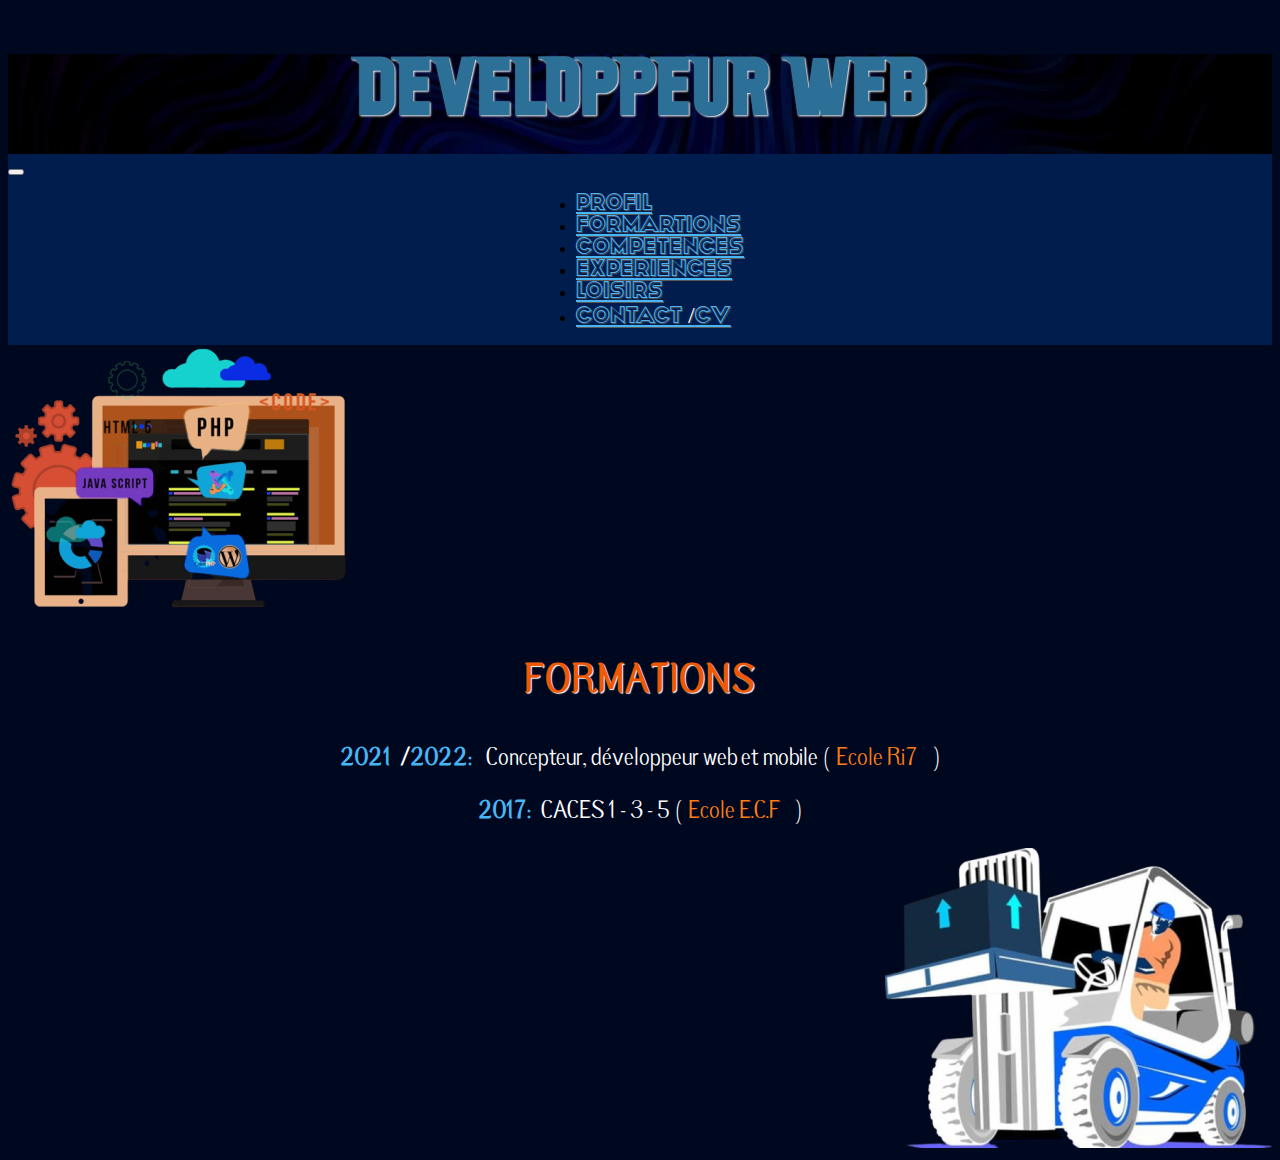
<file: pages/formations.html>
<!DOCTYPE html>
<html lang="fr">
<head>
    <meta charset="UTF-8">
    <meta http-equiv="X-UA-Compatible" content="IE=edge">
    <meta name="viewport" content="width=device-width, initial-scale=1.0">
    <link href="https://cdn.jsdelivr.net/npm/bootstrap@5.1.3/dist/css/bootstrap.min.css"rel=" stylesheet"
     integrity="sha384-1BmE4kWBq78iYhFldvKuhfTAU6auU8tT94WrHftjDbrCEXSU1oBoqyl2QvZ6jIW3" crossorigin="anonymous"/>
    <link rel="shortcut icon" type="image/png" href="../assets/img/logo-cv.png">
    <link rel="stylesheet" href="../assets/stylesheets/style.css">
    <link rel="stylesheet" href="../assets/stylesheets/reponsive.css"> 
    <title>CV-2022</title>
</head>   
    
<body>
<header class=" container-fluid ">
    <h1>DEVELOPPEUR WEB</h1>
</header>    
<nav class="navbar navbar-expand-lg navbar-dark">
    <div class="container"> 
        <a class="nav-logo navbar-brand" href="#"></a>
        <button
            class="navbar-toggler"
            type="button"
            data-bs-toggle="collapse"
            data-bs-target="#navbarSupportedContent"
            aria-controls="navbarSupportedContent"
            aria-expanded="false"
            aria-label="Toggle navigation">
            <span class="navbar-toggler-icon"></span>
        </button>
    <div class="div-navbar collapse navbar-collapse" id="navbarSupportedContent">
        <ul class="text-end navbar-nav mb-2 mb-lg-0">
            <li class="nav-item">
                <a class="nav-link" aria-current="page" href="../index.html">Profil</a>
            </li>
            <li class="nav-item">
                <a class="nav-link" href="../pages/formations.html">Formartions</a>
            </li>
            <li class="nav-item">
                <a class="nav-link" href="../pages/competences.html">Competences</a>
            </li>
            <li class="nav-item">
                <a class="nav-link" href="../pages/experiences.html">Experiences</a>
            </li>
            <li class="nav-item">
                <a class="nav-link" href="../pages/loisirs.html">Loisirs</a>
            </li>
            <li class="nav-item">
                <a class="nav-link" href="../pages/contact.html">Contact <span class="span-nav">/</span>CV</a>
            </li>
        </ul>
    </div>
    </div>
</nav>   
<main class="main-formations">
    <section class="section-formations">   
        <article class="article-formations-img-1">
            <img src="../assets/img/img-formation1.png" alt="">
        </article>
        <article class="article-text-formations">
            <h3 class="h3-orange"><strong>FORMATIONS</strong></h3>
            <p class="p-text-formations"><span class="span-blue-light"><strong>2021</span>/<span class="span-blue-light">2022:</strong></span> Concepteur, développeur web et mobile ( <span class="span-orange">Ecole Ri7</span> )</p>
            <p class="p-text-formations"><span class="span-blue-light"><strong>2017:</strong></span>CACES 1 - 3 - 5 ( <span class="span-orange">Ecole E.C.F</span> )</p>
        </article>
        <article class="article-formations-img-2">
            <img src="../assets/img/img-formation2.png" alt="">
        </article> 
    </section>
</main>  
<script
    src="https://cdn.jsdelivr.net/npm/bootstrap@5.1.3/dist/js/bootstrap.bundle.min.js"
    integrity="sha384-ka7Sk0Gln4gmtz2MlQnikT1wXgYsOg+OMhuP+IlRH9sENBO0LRn5q+8nbTov4+1p"
    crossorigin="anonymous">
</script>     
</body>
</html>
</file>
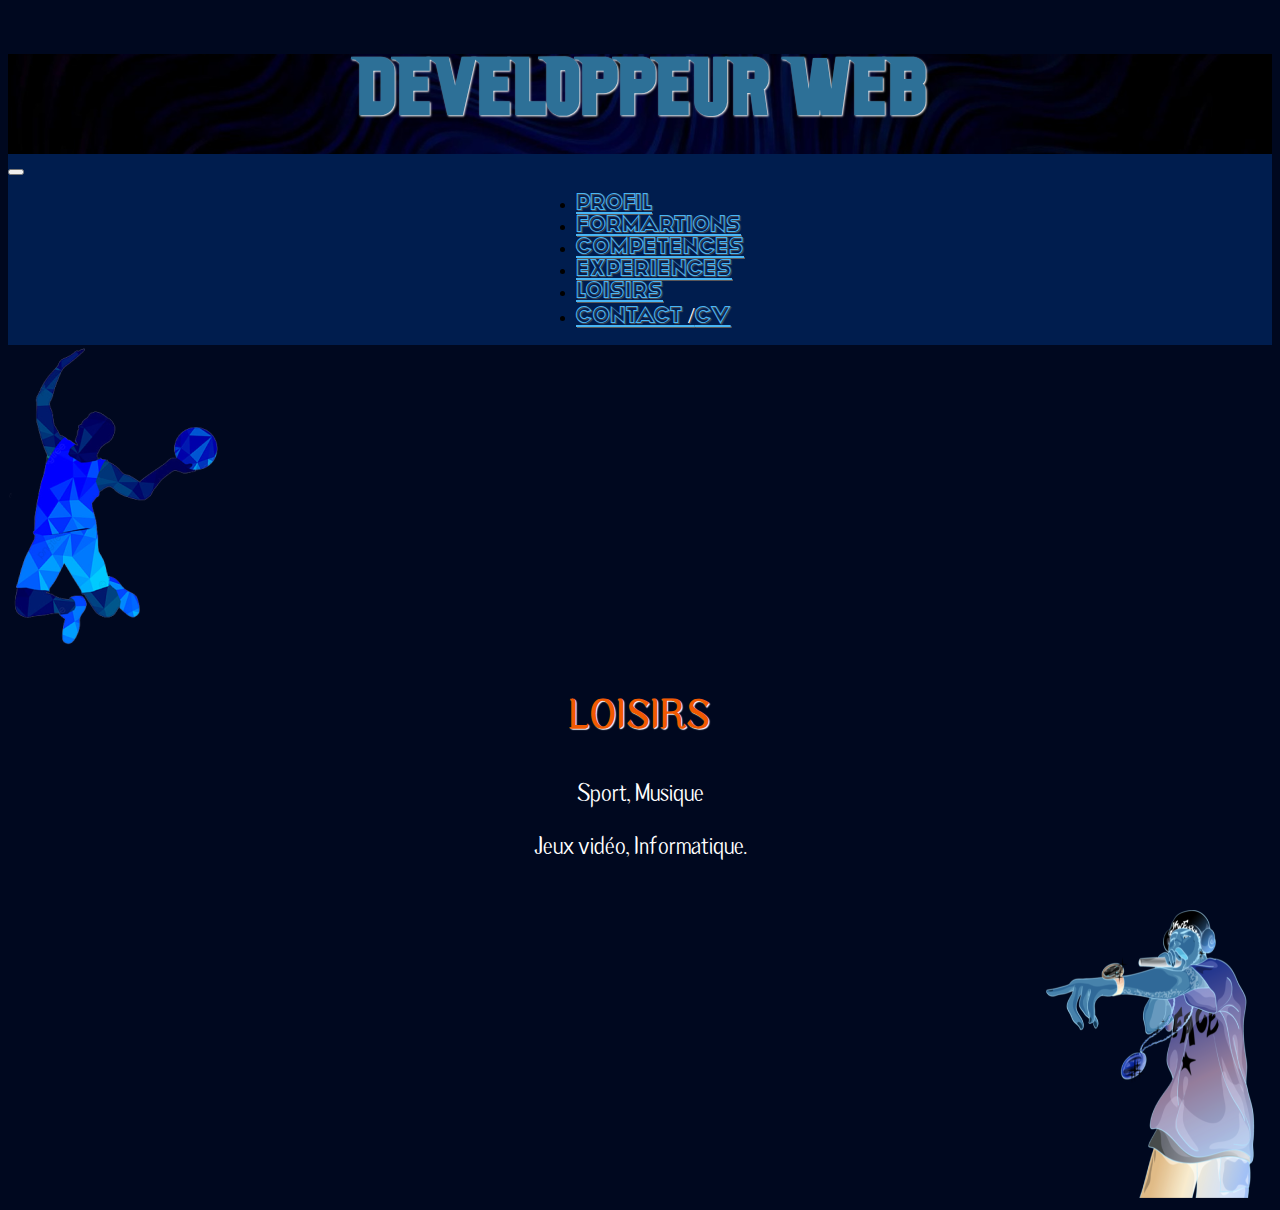
<file: pages/loisirs.html>
<!DOCTYPE html>
<html lang="fr">
<head>
    <meta charset="UTF-8">
    <meta http-equiv="X-UA-Compatible" content="IE=edge">
    <meta name="viewport" content="width=device-width, initial-scale=1.0">
    <link href="https://cdn.jsdelivr.net/npm/bootstrap@5.1.3/dist/css/bootstrap.min.css"rel=" stylesheet"
     integrity="sha384-1BmE4kWBq78iYhFldvKuhfTAU6auU8tT94WrHftjDbrCEXSU1oBoqyl2QvZ6jIW3" crossorigin="anonymous"/>
    <link rel="shortcut icon" type="image/png" href="../assets/img/logo-cv.png">
    <link rel="stylesheet" href="../assets/stylesheets/style.css">
    <link rel="stylesheet" href="../assets/stylesheets/reponsive.css"> 
    <title>CV-2022</title>
</head>   
    
<body>
<header class=" container-fluid ">
    <h1>DEVELOPPEUR WEB</h1>
</header>
<nav class="navbar navbar-expand-lg navbar-dark">
    <div class="container">
        <a class="nav-logo navbar-brand" href="#"></a>
        <button
            class="navbar-toggler"
            type="button"
            data-bs-toggle="collapse"
            data-bs-target="#navbarSupportedContent"
            aria-controls="navbarSupportedContent"
            aria-expanded="false"
            aria-label="Toggle navigation">
            <span class="navbar-toggler-icon"></span>
        </button> 
    <div class="div-navbar collapse navbar-collapse" id="navbarSupportedContent">
        <ul class="text-end navbar-nav mb-2 mb-lg-0">
            <li class="nav-item">
                <a class="nav-link" aria-current="page" href="../index.html">Profil</a>
            </li>
            <li class="nav-item">
                <a class="nav-link" href="../pages/formations.html">Formartions</a>
            </li>
            <li class="nav-item">
                <a class="nav-link" href="../pages/competences.html">Competences</a>
            </li>
            <li class="nav-item">
                <a class="nav-link" href="../pages/experiences.html">Experiences</a>
            </li>
            <li class="nav-item">
                <a class="nav-link" href="../pages/loisirs.html">Loisirs</a>
            </li>
            <li class="nav-item">
                <a class="nav-link" href="../pages/contact.html">Contact <span class="span-nav">/</span>CV</a>
            </li>
       </ul>
    </div>
    </div>
</nav>  
<main>
<section class="section-loisirs">    
    <article class="article-loisirs-img-1">
        <img class="img-moi" src="../assets/img/img-loisirs1.png" alt="">
    </article>
    <article class="article-text-loisirs">
        <h3 class="h3-orange"><strong>LOISIRS</strong></h3>
        <p class="p-text-loisirs">Sport, Musique</p>
        <p class="p-text-loisirs">Jeux vidéo, Informatique.</p> 
    </article>
    <article class="article-loisirs-img-2">
        <img src="../assets/img/img-loisirs2.png" alt="">
    </article>
</section>
</main>  
<script
    src="https://cdn.jsdelivr.net/npm/bootstrap@5.1.3/dist/js/bootstrap.bundle.min.js"
    integrity="sha384-ka7Sk0Gln4gmtz2MlQnikT1wXgYsOg+OMhuP+IlRH9sENBO0LRn5q+8nbTov4+1p"
    crossorigin="anonymous">
</script>     
</body>
</html>
</file>
<file: assets/stylesheets/style.css>
/*---------------------------------------------------------*/

@font-face {
    font-family: matic;
    src: url(../font/Acmatic-Personal.otf);
}

@font-face{
    font-family: classic;
    src: url(../font/classic.ttf);
}

@font-face{
    font-family: classic-gras;
    src: url(../font/classic-gras.ttf);
}

@font-face{
    font-family: avalon;
    src: url(../font/Avalon.ttf);
}

@font-face {
    font-family: rosa;
    src: url(../font/castameresansregular.ttf);
 }

/*------------------- BODY - HEADER -------------------------*/

body{
    background-color: #00081f; 
}

header{
    height: 100px;
    background-image: url(../img/bannier.jpg);
    background-repeat: no-repeat;
    background-size: 100%;
}

/*---------- <h> <p> <span> ----------*/

h1{
    text-align: center;
    font-family: matic;
    font-size: 5rem;
    color: #2d7097;
    text-shadow: 1px 1px 2px white
}

h2{
    color: #48b6f5;
}

.h3-orange{
    font-family: rosa;
    color: #f05901;
    font-size: 2.5rem;
    text-align: center;
    text-shadow: 1px 1px 1px  white;
    letter-spacing: 2px;
}

.span-blue-light{
    color: #48b6f5;
    margin-right: 10px;  
}

.span-orange{
    color: #fd7e14;
    margin-right: 10px;  
}

.span-nav{
    font-family: avalon;
    font-size: 1.5rem;
    color: white;
    text-shadow: 1px 1px 1px rgb(92, 87, 87);
}

.p-text{
    margin-top: 5px;
    padding: 0;
    color: white;
    font-size: 1.5rem;
    font-family: rosa;
}

/*------------------------ NAV-BAR --------------------------*/

.container-contact{
    display: flex;
    justify-content: center;
}

.navbar{
    background-color: #001d4e; 
}

.div-navbar{
    display: flex ;
    justify-content: center;
}

.navbar a{
    font-family: avalon;
    font-size: 1.5rem;
    color: #48b6f5 !important;
    text-shadow: 1px 1px 1px rgb(92, 87, 87);
}

li a:hover{
    background-color: #00081f; 
    color: #00163d;
    padding: 5px;
    border-radius: 5px;
}

/*----------- PROFIL ------------*/

.article-text-profil{
    text-align: center;
}

.article-profil-img-1{
    padding: 20px;
    text-align: start;
}

.img-moi{
    border:solid 1px #00081f;
    border-radius: 5px;
}

.article-profil-img-2{
    text-align: end;
}

/*---------- FORMATIONS ----------*/

.article-formations-img-1{
    text-align: start;
}

.article-text-formations{
    text-align: center;
}

.p-text-formations{
    margin-top: 10px;
    color: white;
    font-size: 1.5rem;
    font-family: rosa;
}

.article-formations-img-2{
    text-align: end;
}

/*---------- COMPETENCES ----------*/

.article-competences-img-1{
    text-align: start;
}

.article-text-competences{
    text-align: center;
}

.p-text-sm{
    margin-top: 0;
    margin: 0;
    padding: 0;
    color: white;
    font-size: 1.5rem;
    font-family: rosa;
}

.article-competences-img-2{
    text-align: end;
}

/*- IMG CACHER -*/
.img-competences-center{
    display: none;  
}

/*--------- EXPERIENCES ---------*/

.article-experiences-img-1{
    margin-top: 5px;
    text-align: start;
}

.article-text-experiences{
    margin-top: 100px;
    text-align: center;
}

.p-text-experiences{
    margin-top: 10px;
    color: white;
    font-size: 1.5rem;
    font-family: rosa;
}

.article-experiences-img-2{
    margin-top: 50px;
    text-align: end;
}

/*----------- LOISIRS ------------*/

.article-loisirs-img-1{
    text-align: start;
}

.article-text-loisirs{
    margin-bottom: 50px;
    text-align: center;
}

.p-text-loisirs{
    color: white;
    font-size: 1.5rem;
    font-family: rosa;
}

.article-loisirs-img-2{
    text-align: end;
}

/*----------- CONTACT ------------*/

.article-text-contact{
    margin-top: 40px;
    text-align: center;
}

.p-text-contact{
    margin-top: 10px;
    color: white;
    font-size: 1.5rem;
    font-family: rosa;
}

/*----------------------BOUTON---------------------------------------*/

.div-btn{
    margin-top: 5px;
  }
  
  .btn {
      font-family: rosa;
      background-color: white;
      border: solid 1px #48b6f5;
      padding: 0.2rem;
      margin-top: 30px;
      display: block;
      transition: background 1s;
      border-radius: 5px;
  }
  
  .btn:hover{
      background-color: rgb(182, 182, 182);
  }
  
  /*----------------<LOGOS-RESEAUX-SOCIAUX---------------------------------*/
  
  .div-logos-reseaux{
      display: flex;
      justify-content:center;
  }
  
  .logo1{
      margin-top: 6px;
  }
</file>
<file: assets/stylesheets/reponsive.css>
/*----------------------------------------------------------1580PX---------------------------------------------------------------------*/

@media screen and (max-width: 1580px){

    .section-formation article{
        width: 100%;
    }
}

/*----------------------------------------------------------840PX---------------------------------------------------------------------*/

@media screen and (max-width: 840px){
    /*----------------ACTIF SUR CHAQUE PAGE----------------------*/
    header{
        height: 100%;
    }

    h1{
        padding: 0;
        margin-bottom: 0;
        font-size: 6rem;
    }
    
    .div-navbar{
        display: flex;
        justify-content: end;
    }
    
    .navbar a{
        font-size: 1.7rem;
    }
        
    .h3-orange{
        font-size: 4rem;
    }
    
    .p-text{
        font-size: 2.5rem;
    }
    
     /*----------------PROFIL-------------------------------------*/
     .article-profil-img-1{
        display: flex;
        justify-content: center;
    }
    
    .article-text-profil{
        margin-top: 50px;
    }
    
    /*----------------FORMATIONS---------------------------------*/
    .article-formations-img-1{
        margin-bottom: 40px;
        display: flex;
        justify-content: center;
    }
    
    .p-text-formations{
        margin-top: 50px;
        font-size: 2.5rem;
    }
    
    .article-formations-img-2{
        margin-top: 40px;
        display: flex;
        justify-content: center;
    }
    
    /*----------------COMPETENCES--------------------------------*/
    .article-competences-img-1{
        display: flex;
        justify-content: center;
    }
    
    .article-competences-img-2{
        display: flex;
        justify-content: center;
    }
    
    .img-cacher-responsive{
        display: none;
    }
    
    .img-competences-center{
        display: inline;  
    }
    
    .p-text-sm{
        font-size: 2.5rem;
    }
    
    /*----------------EXPERIENCES--------------------------------*/
    .article-text-experiences{
        margin-top: 50px;
    }
    
    /*----------------LOISIRS------------------------------------*/
    
    
    /*----------------CONTACT------------------------------------*/
    .container-contact{
        margin-top: 10px;
    }
}

/*----------------------------------------------------------780PX---------------------------------------------------------------------*/

@media screen and (max-width: 780px){
    /*----------------ACTIF SUR CHAQUE PAGE----------------------*/
    header{
        height: 100%;
    }

    h1{
        padding: 0;
        margin-bottom: 0;
        font-size: 4.5rem;
    }
    
    .div-navbar{
        display: flex;
        justify-content: end;
    }
    
    .navbar a{
        font-size: 1.2rem;
    }
        
    .h3-orange{
        font-size: 2.5rem;
    }
    
    .p-text{
        font-size: 1.6rem;
    }
    
    /*----------------PROFIL-------------------------------------*/
    
    
    /*----------------FORMATIONS---------------------------------*/
    .article-formations-img-1{
        margin-top: 50px;
    }
    
    .p-text-formations{
        margin: 0;
        font-size: 1.6rem;
    }
    
    /*----------------COMPETENCES--------------------------------*/
    .article-text-competences{
        margin-top: 40px;
        margin-bottom: 40px;
    }
    
    .p-text-sm{
        margin: 0;
        font-size: 1.6rem;
    }
    
    /*----------------EXPERIENCES--------------------------------*/
    .article-text-experiences{
        margin-top: 80px;
    }
    
    /*----------------LOISIRS------------------------------------*/
    .article-text-loisirs{
        margin-top: 50px;
    }
    
    .p-text-losirs{
        font-size: 1.6rem;
    }
    
    .article-loisirs-img-2{
        margin-top: 100px;
    }
    
    /*----------------CONTACT------------------------------------*/
    .container-contact{
        margin-top: 120px;
    }
    
    .p-text-contact{
        font-size: 1.6rem;
    }
}

/*----------------------------------------------------------615PX---------------------------------------------------------------------*/

@media screen and (max-width: 615px){
    /*----------------ACTIF SUR CHAQUE PAGE----------------------*/
    header{
        height: 100%;
    }

    h1{
        padding: 0;
        margin-bottom: 0;
        font-size: 4.5rem;
    }
    
    .div-navbar{
        display: flex;
        justify-content: end;
    }
    
    .navbar a{
        font-size: 1.2rem;
    }
        
    .h3-orange{
        font-size: 2.5rem;
    }
    
    .p-text{
        font-size: 1.8rem;
    }
    
    /*----------------PROFIL-------------------------------------*/
    
    
    /*----------------FORMATIONS---------------------------------*/
    .article-formations-img-1{
        margin-top: 50px;
    }
    
    .p-text-formations{
        margin: 0;
        font-size: 1.8rem;
    }
    
    /*----------------COMPETENCES--------------------------------*/
    .article-text-competences{
        margin-top: 40px;
        margin-bottom: 40px;
    }
    
    .p-text-sm{
        margin: 0;
        font-size: 1.8rem;
    }
    
    /*----------------EXPERIENCES--------------------------------*/
    .article-text-experiences{
        margin-top: 80px;
    }
    
    /*----------------LOISIRS------------------------------------*/
    .article-text-loisirs{
        margin-top: 50px;
    }
    
    .p-text-losirs{
        font-size: 1.8rem;
    }
    
    .article-loisirs-img-2{
        margin-top: 100px;
    }
    
    /*----------------CONTACT------------------------------------*/
    .container-contact{
        margin-top: 120px;
    }
    
    .p-text-contact{
        font-size: 1.8rem;
    }
}

/*----------------------------------------------------------595PX---------------------------------------------------------------------*/

@media screen and (max-width: 595px){
    h1{
        font-size: 4rem;
    }
}

/*----------------------------------------------------------430PX---------------------------------------------------------------------*/

@media screen and (max-width: 430px){
    /*----------------ACTIF SUR CHAQUE PAGE----------------------*/
    header{
        height: 100%;
    }

    h1{
        padding: 0;
        margin-bottom: 0;
        font-size: 3rem;
    }
    
    .div-navbar{
        display: flex;
        justify-content: end;
    }
    
    .navbar a{
        font-size: 1.1rem;
    }
        
    .h3-orange{
        font-size: 1.9rem;
    }
    
    .p-text{
        font-size: 1.6rem;
    }
    
     /*----------------PROFIL-------------------------------------*/
    
     .article-profil-img-1{
        display: flex;
        justify-content: center;
    }
    
    /*----------------FORMATIONS---------------------------------*/
    
    .article-formations-img-1{
        display: flex;
        justify-content: center;
    }
    
    .p-text-formations{
        margin: 0;
        font-size: 1.6rem;
    }
    
    /*----------------COMPETENCES--------------------------------*/
    
    .article-competences-img-1{
        display: flex;
        justify-content: center;
    }
    
    .img-cacher-responsive{
        display: none;
    }
    
    .img-competences-center{
        display: inline;  
    }
    
    .article-text-competences{
        margin-top: 40px;
        margin-bottom: 40px;
    }
    
    .p-text-sm{
        margin: 0;
        font-size: 1.6rem;
    }
    
    /*----------------EXPERIENCES--------------------------------*/
    
    .article-text-experiences{
        margin-top: 50px;
    }
    
    /*----------------LOISIRS------------------------------------*/
    .p-text-losirs{
        font-size: 1.6rem;
    }
    
    
    /*----------------CONTACT------------------------------------*/
    .container-contact{
        margin-top: 30px;
    }
    
    .p-text-contact{
        font-size: 1.6rem;
    }
}

/*----------------------------------------------------------395PX---------------------------------------------------------------------*/

@media screen and (max-width: 395px){

    /*----------------ACTIF SUR CHAQUE PAGE----------------------*/
    header{
        height: 100%;
    }

    h1{
        padding: 0;
        margin-bottom: 0;
        font-size: 2.5rem;
    }
    
    .div-navbar{
        display: flex;
        justify-content: end;
    }
    
    .navbar a{
        font-size: 1.1rem;
    }
        
    .h3-orange{
        font-size: 1.7rem;
    }
    
    .p-text{
        font-size: 1.3rem;
    }
    
    /*----------------PROFIL-------------------------------------*/
    .article-profil-img-1{
        display: flex;
        justify-content: center;
    }
    
    /*----------------FORMATIONS---------------------------------*/
    .article-formations-img-1{
        display: flex;
        justify-content: center;
    }
    
    .p-text-formations{
        margin: 0;
        font-size: 1.3rem;
    }
    
    /*----------------COMPETENCES--------------------------------*/
    .article-competences-img-1{
        display: flex;
        justify-content: center;
    }
    
    .img-cacher-responsive{
        display: none;
    }
    
    .img-competences-center{
        display: inline;  
    }
    
    .p-text-sm{
        margin: 0;
        font-size: 1.3rem;
    }
    
    /*----------------EXPERIENCES--------------------------------*/
    .article-text-experiences{
        margin-top: 50px;
    }
    
    /*----------------LOISIRS------------------------------------*/
    .p-text-losirs{
        font-size: 1.3rem;
    }
    
    /*----------------CONTACT------------------------------------*/
    .container-contact{
        margin-top: 20px;
    }
    
    .p-text-contact{
        font-size: 1.3rem;
    }
}

    /*----------------------------------------------------------335PX---------------------------------------------------------------------*/
    
    @media screen and (max-width: 335px){
    
    /*----------------ACTIF SUR CHAQUE PAGE----------------------*/
    header{
        height: 100%;
    }
    
    h1{
        padding: 0;
        margin-bottom: 0;
        font-size: 2.5rem;
    }
    
    .div-navbar{
        display: flex;
        justify-content: end;
    }
    
    .navbar a{
        font-size: 1rem;
    }
        
    .h3-orange{
        font-size: 1.8rem;
    }
    
    .p-text{
        font-size: 1.4rem;
    }
    
    /*----------------PROFIL-------------------------------------*/
    
    
    
    /*----------------FORMATIONS---------------------------------*/
    .article-formations-img-1{
        margin-top: 50px;
    }
    
    .article-formations-img-1 img{
        width: 100%;
    }
    
    .p-text-formations{
        margin: 0;
        font-size: 1.4rem;
    }
    
    .article-formations-img-2 img{
        width: 100%;
    }
    
    /*----------------COMPETENCES--------------------------------*/
    .article-competences-img-1 img{
        width: 100%;
    }
    
    .article-text-competences{
        margin-top: 40px;
        margin-bottom: 40px;
    }
    
    .p-text-sm{
        margin: 0;
        font-size: 1.4rem;
    }
    
    /*----------------EXPERIENCES--------------------------------*/
    .article-text-experiences{
        margin-top: 80px;
    }
    
    /*----------------LOISIRS------------------------------------*/
    .article-text-loisirs{
        margin-top: 50px;
    }
    
    .p-text-losirs{
        font-size: 1.4rem;
    }
    
    .article-loisirs-img-2{
        margin-top: 100px;
    }
    
    /*----------------CONTACT------------------------------------*/
    .container-contact{
        margin-top: 0;
    }
    
    .p-text-contact{
        font-size: 1.4rem;
    }

}
</file>
<file: stylesheets/style.css>
/*---------------------------------------------------------*/

@font-face {
    font-family: matic;
    src: url(../font/Acmatic-Personal.otf);
}

@font-face{
    font-family: classic;
    src: url(../font/classic.ttf);
}

@font-face{
    font-family: classic-gras;
    src: url(../font/classic-gras.ttf);
}

@font-face{
    font-family: avalon;
    src: url(../font/Avalon.ttf);
}

@font-face {
    font-family: rosa;
    src: url(../font/castameresansregular.ttf);
 }

/*------------------- BODY - HEADER -------------------------*/

body{
    background-color: #00081f; 
}

header{
    height: 100px;
    background-image: url(../img/bannier.jpg);
    background-repeat: no-repeat;
    background-size: 100%;
}

/*---------- <h> <p> <span> ----------*/

h1{
    text-align: center;
    font-family: matic;
    font-size: 5rem;
    color: #2d7097;
    text-shadow: 1px 1px 2px white
}

h2{
    color: #48b6f5;
}

.h3-orange{
    font-family: rosa;
    color: #f05901;
    font-size: 2.5rem;
    text-align: center;
    text-shadow: 1px 1px 1px  white;
    letter-spacing: 2px;
}

.span-blue-light{
    color: #48b6f5;
    margin-right: 10px;  
}

.span-orange{
    color: #fd7e14;
    margin-right: 10px;  
}

.span-nav{
    font-family: avalon;
    font-size: 1.5rem;
    color: white;
    text-shadow: 1px 1px 1px rgb(92, 87, 87);
}

.p-text{
    margin-top: 5px;
    padding: 0;
    color: white;
    font-size: 1.5rem;
    font-family: rosa;
}

/*------------------------ NAV-BAR --------------------------*/

.container-contact{
    display: flex;
    justify-content: center;
}

.navbar{
    background-color: #001d4e; 
}

.div-navbar{
    display: flex ;
    justify-content: center;
}

.navbar a{
    font-family: avalon;
    font-size: 1.5rem;
    color: #48b6f5 !important;
    text-shadow: 1px 1px 1px rgb(92, 87, 87);
}

li a:hover{
    background-color: #00081f; 
    color: #00163d;
    padding: 5px;
    border-radius: 5px;
}

/*----------- PROFIL ------------*/

.article-text-profil{
    text-align: center;
}

.article-profil-img-1{
    padding: 20px;
    text-align: start;
}

.img-moi{
    border:solid 1px #00081f;
    border-radius: 5px;
}

.article-profil-img-2{
    text-align: end;
}

/*---------- FORMATIONS ----------*/

.article-formations-img-1{
    text-align: start;
}

.article-text-formations{
    text-align: center;
}

.p-text-formations{
    margin-top: 10px;
    color: white;
    font-size: 1.5rem;
    font-family: rosa;
}

.article-formations-img-2{
    text-align: end;
}

/*---------- COMPETENCES ----------*/

.article-competences-img-1{
    text-align: start;
}

.article-text-competences{
    text-align: center;
}

.p-text-sm{
    margin-top: 0;
    margin: 0;
    padding: 0;
    color: white;
    font-size: 1.5rem;
    font-family: rosa;
}

.article-competences-img-2{
    text-align: end;
}

/*- IMG CACHER -*/
.img-competences-center{
    display: none;  
}

/*--------- EXPERIENCES ---------*/

.article-experiences-img-1{
    margin-top: 5px;
    text-align: start;
}

.article-text-experiences{
    margin-top: 100px;
    text-align: center;
}

.p-text-experiences{
    margin-top: 10px;
    color: white;
    font-size: 1.5rem;
    font-family: rosa;
}

.article-experiences-img-2{
    margin-top: 50px;
    text-align: end;
}

/*----------- LOISIRS ------------*/

.article-loisirs-img-1{
    text-align: start;
}

.article-text-loisirs{
    margin-bottom: 50px;
    text-align: center;
}

.p-text-loisirs{
    color: white;
    font-size: 1.5rem;
    font-family: rosa;
}

.article-loisirs-img-2{
    text-align: end;
}

/*----------- CONTACT ------------*/

.article-text-contact{
    margin-top: 40px;
    text-align: center;
}

.p-text-contact{
    margin-top: 10px;
    color: white;
    font-size: 1.5rem;
    font-family: rosa;
}

/*----------------------BOUTON---------------------------------------*/

.div-btn{
    margin-top: 5px;
  }
  
  .btn {
      font-family: rosa;
      background-color: white;
      border: solid 1px #48b6f5;
      padding: 0.2rem;
      margin-top: 30px;
      display: block;
      transition: background 1s;
      border-radius: 5px;
  }
  
  .btn:hover{
      background-color: rgb(182, 182, 182);
  }
  
  /*----------------<LOGOS-RESEAUX-SOCIAUX---------------------------------*/
  
  .div-logos-reseaux{
      display: flex;
      justify-content:center;
  }
  
  .logo1{
      margin-top: 6px;
  }
</file>
<file: stylesheets/reponsive.css>
/*----------------------------------------------------------1580PX---------------------------------------------------------------------*/

@media screen and (max-width: 1580px){

    .section-formation article{
        width: 100%;
    }
}

/*----------------------------------------------------------840PX---------------------------------------------------------------------*/

@media screen and (max-width: 840px){
    /*----------------ACTIF SUR CHAQUE PAGE----------------------*/
    header{
        height: 100%;
    }

    h1{
        padding: 0;
        margin-bottom: 0;
        font-size: 6rem;
    }
    
    .div-navbar{
        display: flex;
        justify-content: end;
    }
    
    .navbar a{
        font-size: 1.7rem;
    }
        
    .h3-orange{
        font-size: 4rem;
    }
    
    .p-text{
        font-size: 2.5rem;
    }
    
     /*----------------PROFIL-------------------------------------*/
     .article-profil-img-1{
        display: flex;
        justify-content: center;
    }
    
    .article-text-profil{
        margin-top: 50px;
    }
    
    /*----------------FORMATIONS---------------------------------*/
    .article-formations-img-1{
        margin-bottom: 40px;
        display: flex;
        justify-content: center;
    }
    
    .p-text-formations{
        margin-top: 50px;
        font-size: 2.5rem;
    }
    
    .article-formations-img-2{
        margin-top: 40px;
        display: flex;
        justify-content: center;
    }
    
    /*----------------COMPETENCES--------------------------------*/
    .article-competences-img-1{
        display: flex;
        justify-content: center;
    }
    
    .article-competences-img-2{
        display: flex;
        justify-content: center;
    }
    
    .img-cacher-responsive{
        display: none;
    }
    
    .img-competences-center{
        display: inline;  
    }
    
    .p-text-sm{
        font-size: 2.5rem;
    }
    
    /*----------------EXPERIENCES--------------------------------*/
    .article-text-experiences{
        margin-top: 50px;
    }
    
    /*----------------LOISIRS------------------------------------*/
    
    
    /*----------------CONTACT------------------------------------*/
    .container-contact{
        margin-top: 10px;
    }
}

/*----------------------------------------------------------780PX---------------------------------------------------------------------*/

@media screen and (max-width: 780px){
    /*----------------ACTIF SUR CHAQUE PAGE----------------------*/
    header{
        height: 100%;
    }

    h1{
        padding: 0;
        margin-bottom: 0;
        font-size: 4.5rem;
    }
    
    .div-navbar{
        display: flex;
        justify-content: end;
    }
    
    .navbar a{
        font-size: 1.2rem;
    }
        
    .h3-orange{
        font-size: 2.5rem;
    }
    
    .p-text{
        font-size: 1.6rem;
    }
    
    /*----------------PROFIL-------------------------------------*/
    
    
    /*----------------FORMATIONS---------------------------------*/
    .article-formations-img-1{
        margin-top: 50px;
    }
    
    .p-text-formations{
        margin: 0;
        font-size: 1.6rem;
    }
    
    /*----------------COMPETENCES--------------------------------*/
    .article-text-competences{
        margin-top: 40px;
        margin-bottom: 40px;
    }
    
    .p-text-sm{
        margin: 0;
        font-size: 1.6rem;
    }
    
    /*----------------EXPERIENCES--------------------------------*/
    .article-text-experiences{
        margin-top: 80px;
    }
    
    /*----------------LOISIRS------------------------------------*/
    .article-text-loisirs{
        margin-top: 50px;
    }
    
    .p-text-losirs{
        font-size: 1.6rem;
    }
    
    .article-loisirs-img-2{
        margin-top: 100px;
    }
    
    /*----------------CONTACT------------------------------------*/
    .container-contact{
        margin-top: 120px;
    }
    
    .p-text-contact{
        font-size: 1.6rem;
    }
}

/*----------------------------------------------------------615PX---------------------------------------------------------------------*/

@media screen and (max-width: 615px){
    /*----------------ACTIF SUR CHAQUE PAGE----------------------*/
    header{
        height: 100%;
    }

    h1{
        padding: 0;
        margin-bottom: 0;
        font-size: 4.5rem;
    }
    
    .div-navbar{
        display: flex;
        justify-content: end;
    }
    
    .navbar a{
        font-size: 1.2rem;
    }
        
    .h3-orange{
        font-size: 2.5rem;
    }
    
    .p-text{
        font-size: 1.8rem;
    }
    
    /*----------------PROFIL-------------------------------------*/
    
    
    /*----------------FORMATIONS---------------------------------*/
    .article-formations-img-1{
        margin-top: 50px;
    }
    
    .p-text-formations{
        margin: 0;
        font-size: 1.8rem;
    }
    
    /*----------------COMPETENCES--------------------------------*/
    .article-text-competences{
        margin-top: 40px;
        margin-bottom: 40px;
    }
    
    .p-text-sm{
        margin: 0;
        font-size: 1.8rem;
    }
    
    /*----------------EXPERIENCES--------------------------------*/
    .article-text-experiences{
        margin-top: 80px;
    }
    
    /*----------------LOISIRS------------------------------------*/
    .article-text-loisirs{
        margin-top: 50px;
    }
    
    .p-text-losirs{
        font-size: 1.8rem;
    }
    
    .article-loisirs-img-2{
        margin-top: 100px;
    }
    
    /*----------------CONTACT------------------------------------*/
    .container-contact{
        margin-top: 120px;
    }
    
    .p-text-contact{
        font-size: 1.8rem;
    }
}

/*----------------------------------------------------------595PX---------------------------------------------------------------------*/

@media screen and (max-width: 595px){
    h1{
        font-size: 4rem;
    }
}

/*----------------------------------------------------------430PX---------------------------------------------------------------------*/

@media screen and (max-width: 430px){
    /*----------------ACTIF SUR CHAQUE PAGE----------------------*/
    header{
        height: 100%;
    }

    h1{
        padding: 0;
        margin-bottom: 0;
        font-size: 3rem;
    }
    
    .div-navbar{
        display: flex;
        justify-content: end;
    }
    
    .navbar a{
        font-size: 1.1rem;
    }
        
    .h3-orange{
        font-size: 1.9rem;
    }
    
    .p-text{
        font-size: 1.6rem;
    }
    
     /*----------------PROFIL-------------------------------------*/
    
     .article-profil-img-1{
        display: flex;
        justify-content: center;
    }
    
    /*----------------FORMATIONS---------------------------------*/
    
    .article-formations-img-1{
        display: flex;
        justify-content: center;
    }
    
    .p-text-formations{
        margin: 0;
        font-size: 1.6rem;
    }
    
    /*----------------COMPETENCES--------------------------------*/
    
    .article-competences-img-1{
        display: flex;
        justify-content: center;
    }
    
    .img-cacher-responsive{
        display: none;
    }
    
    .img-competences-center{
        display: inline;  
    }
    
    .article-text-competences{
        margin-top: 40px;
        margin-bottom: 40px;
    }
    
    .p-text-sm{
        margin: 0;
        font-size: 1.6rem;
    }
    
    /*----------------EXPERIENCES--------------------------------*/
    
    .article-text-experiences{
        margin-top: 50px;
    }
    
    /*----------------LOISIRS------------------------------------*/
    .p-text-losirs{
        font-size: 1.6rem;
    }
    
    
    /*----------------CONTACT------------------------------------*/
    .container-contact{
        margin-top: 30px;
    }
    
    .p-text-contact{
        font-size: 1.6rem;
    }
}

/*----------------------------------------------------------395PX---------------------------------------------------------------------*/

@media screen and (max-width: 395px){

    /*----------------ACTIF SUR CHAQUE PAGE----------------------*/
    header{
        height: 100%;
    }

    h1{
        padding: 0;
        margin-bottom: 0;
        font-size: 2.5rem;
    }
    
    .div-navbar{
        display: flex;
        justify-content: end;
    }
    
    .navbar a{
        font-size: 1.1rem;
    }
        
    .h3-orange{
        font-size: 1.7rem;
    }
    
    .p-text{
        font-size: 1.3rem;
    }
    
    /*----------------PROFIL-------------------------------------*/
    .article-profil-img-1{
        display: flex;
        justify-content: center;
    }
    
    /*----------------FORMATIONS---------------------------------*/
    .article-formations-img-1{
        display: flex;
        justify-content: center;
    }
    
    .p-text-formations{
        margin: 0;
        font-size: 1.3rem;
    }
    
    /*----------------COMPETENCES--------------------------------*/
    .article-competences-img-1{
        display: flex;
        justify-content: center;
    }
    
    .img-cacher-responsive{
        display: none;
    }
    
    .img-competences-center{
        display: inline;  
    }
    
    .p-text-sm{
        margin: 0;
        font-size: 1.3rem;
    }
    
    /*----------------EXPERIENCES--------------------------------*/
    .article-text-experiences{
        margin-top: 50px;
    }
    
    /*----------------LOISIRS------------------------------------*/
    .p-text-losirs{
        font-size: 1.3rem;
    }
    
    /*----------------CONTACT------------------------------------*/
    .container-contact{
        margin-top: 20px;
    }
    
    .p-text-contact{
        font-size: 1.3rem;
    }
}

    /*----------------------------------------------------------335PX---------------------------------------------------------------------*/
    
    @media screen and (max-width: 335px){
    
    /*----------------ACTIF SUR CHAQUE PAGE----------------------*/
    header{
        height: 100%;
    }
    
    h1{
        padding: 0;
        margin-bottom: 0;
        font-size: 2.5rem;
    }
    
    .div-navbar{
        display: flex;
        justify-content: end;
    }
    
    .navbar a{
        font-size: 1rem;
    }
        
    .h3-orange{
        font-size: 1.8rem;
    }
    
    .p-text{
        font-size: 1.4rem;
    }
    
    /*----------------PROFIL-------------------------------------*/
    
    
    
    /*----------------FORMATIONS---------------------------------*/
    .article-formations-img-1{
        margin-top: 50px;
    }
    
    .article-formations-img-1 img{
        width: 100%;
    }
    
    .p-text-formations{
        margin: 0;
        font-size: 1.4rem;
    }
    
    .article-formations-img-2 img{
        width: 100%;
    }
    
    /*----------------COMPETENCES--------------------------------*/
    .article-competences-img-1 img{
        width: 100%;
    }
    
    .article-text-competences{
        margin-top: 40px;
        margin-bottom: 40px;
    }
    
    .p-text-sm{
        margin: 0;
        font-size: 1.4rem;
    }
    
    /*----------------EXPERIENCES--------------------------------*/
    .article-text-experiences{
        margin-top: 80px;
    }
    
    /*----------------LOISIRS------------------------------------*/
    .article-text-loisirs{
        margin-top: 50px;
    }
    
    .p-text-losirs{
        font-size: 1.4rem;
    }
    
    .article-loisirs-img-2{
        margin-top: 100px;
    }
    
    /*----------------CONTACT------------------------------------*/
    .container-contact{
        margin-top: 0;
    }
    
    .p-text-contact{
        font-size: 1.4rem;
    }

}
</file>
